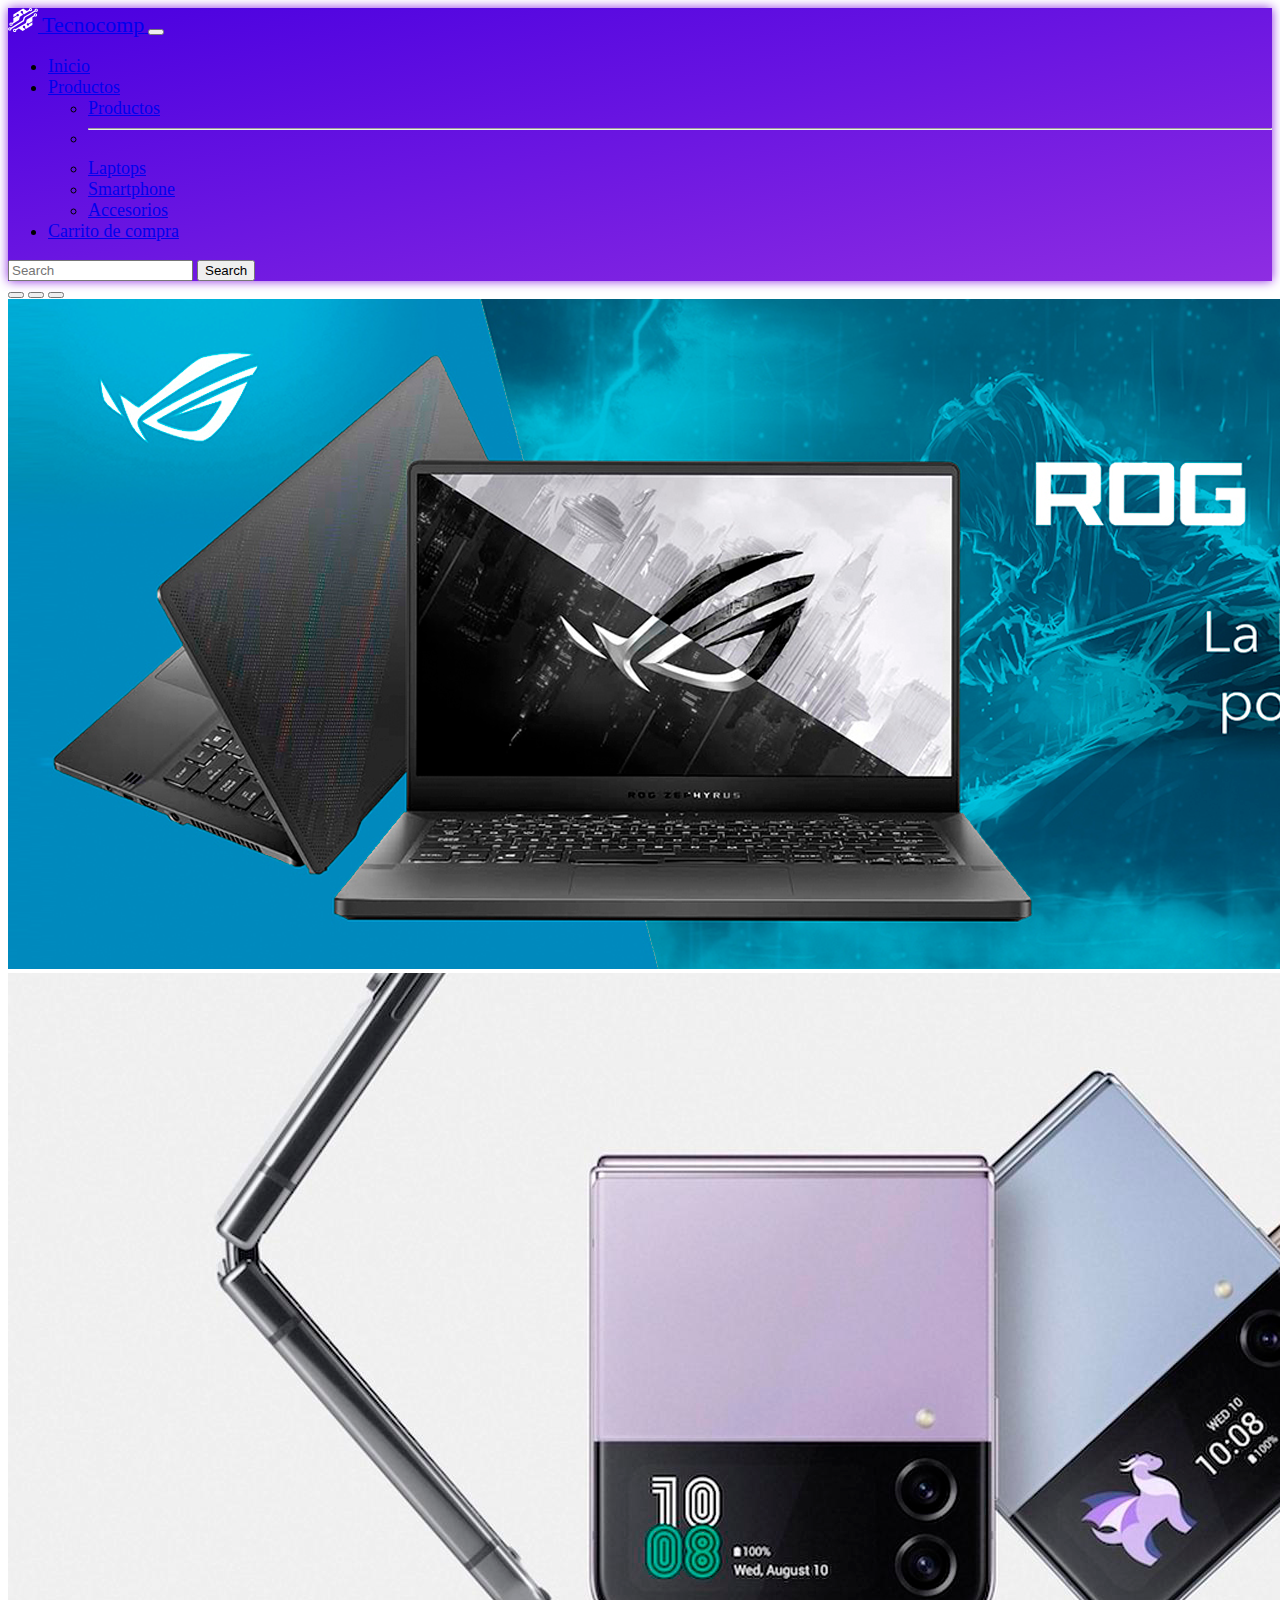
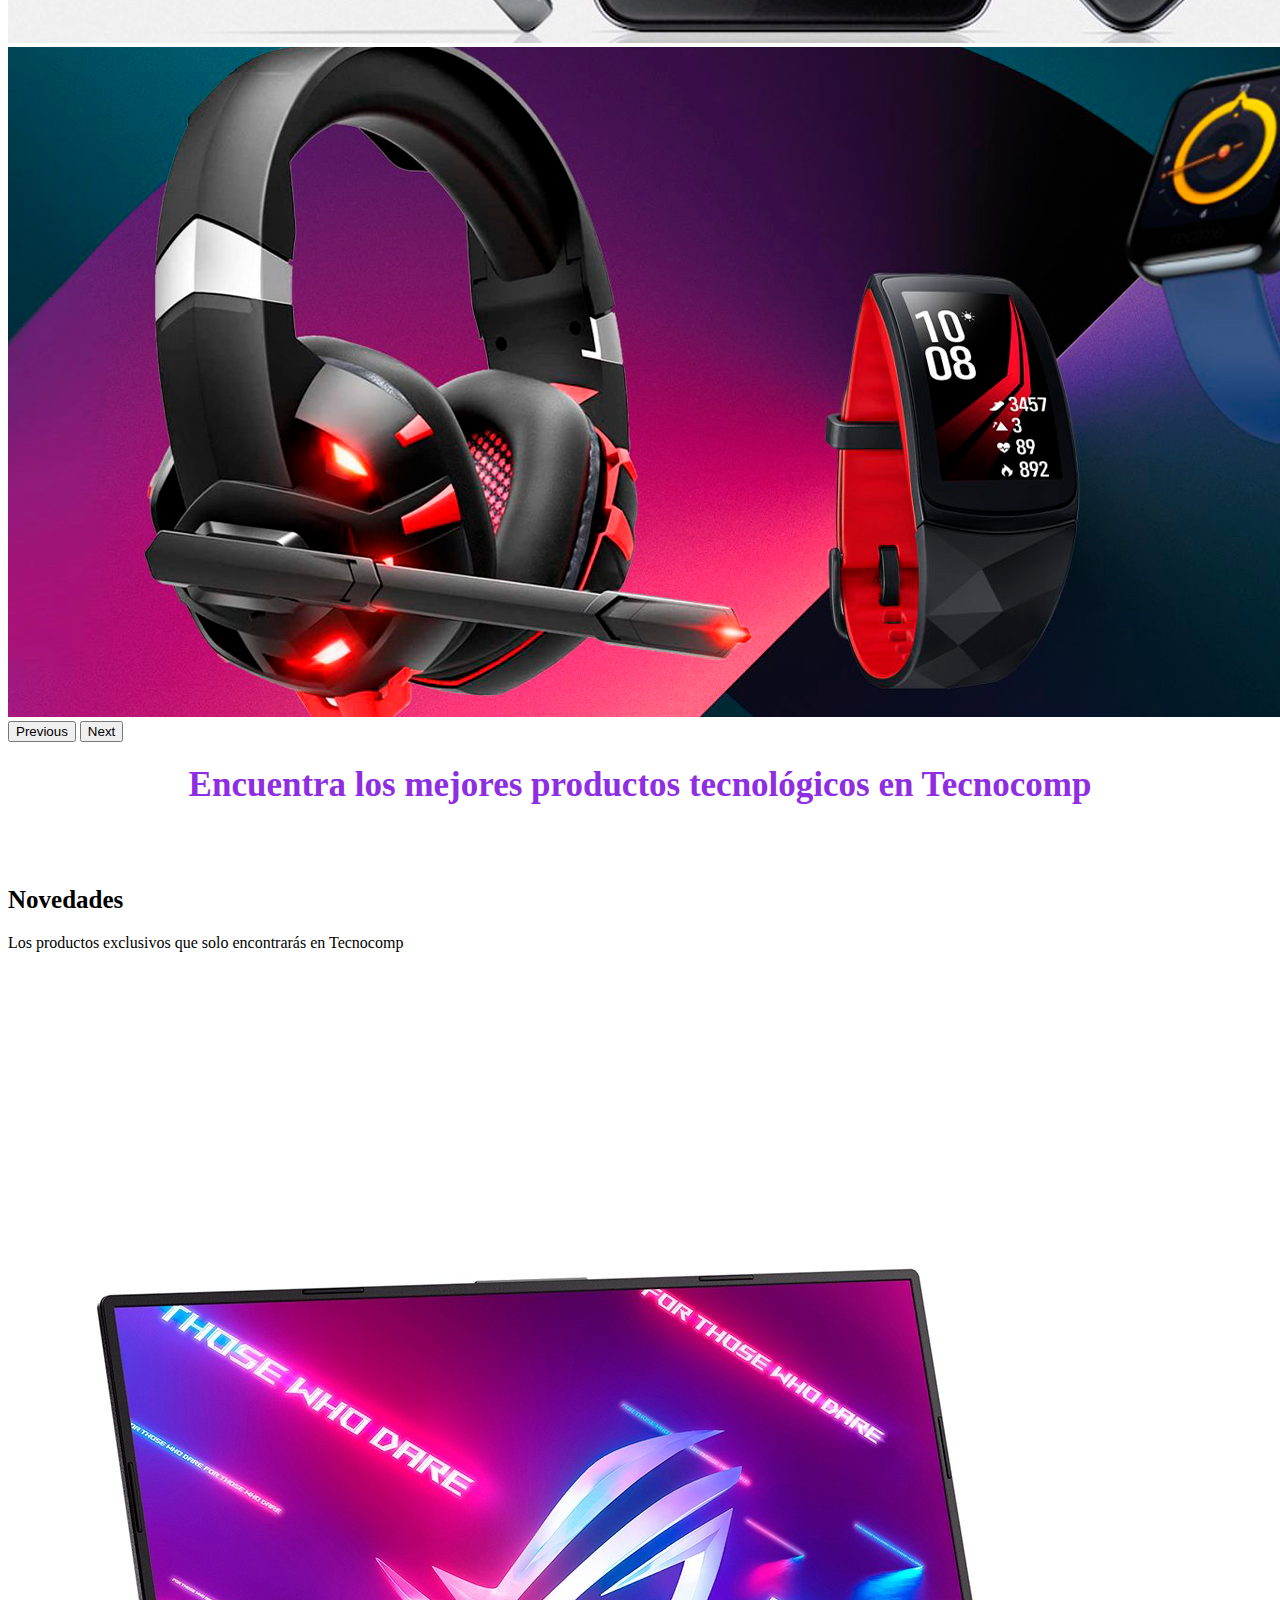
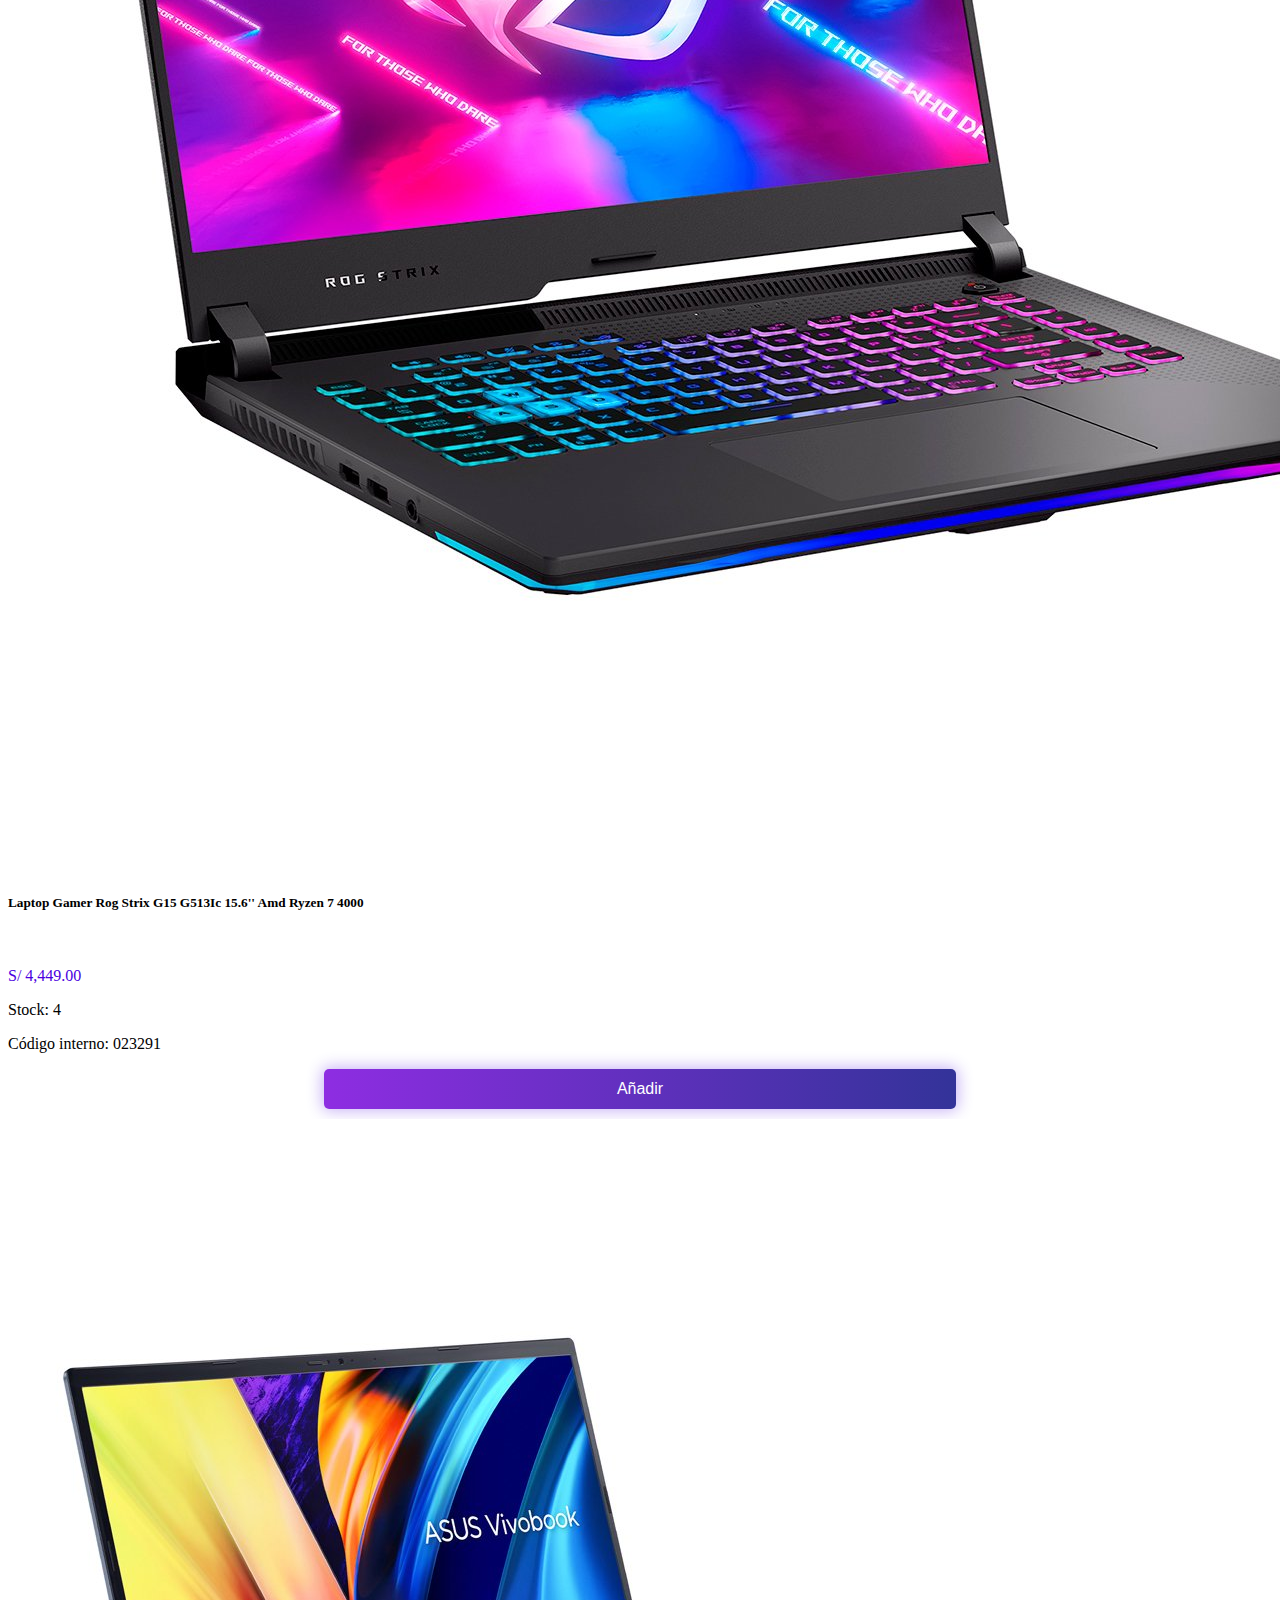
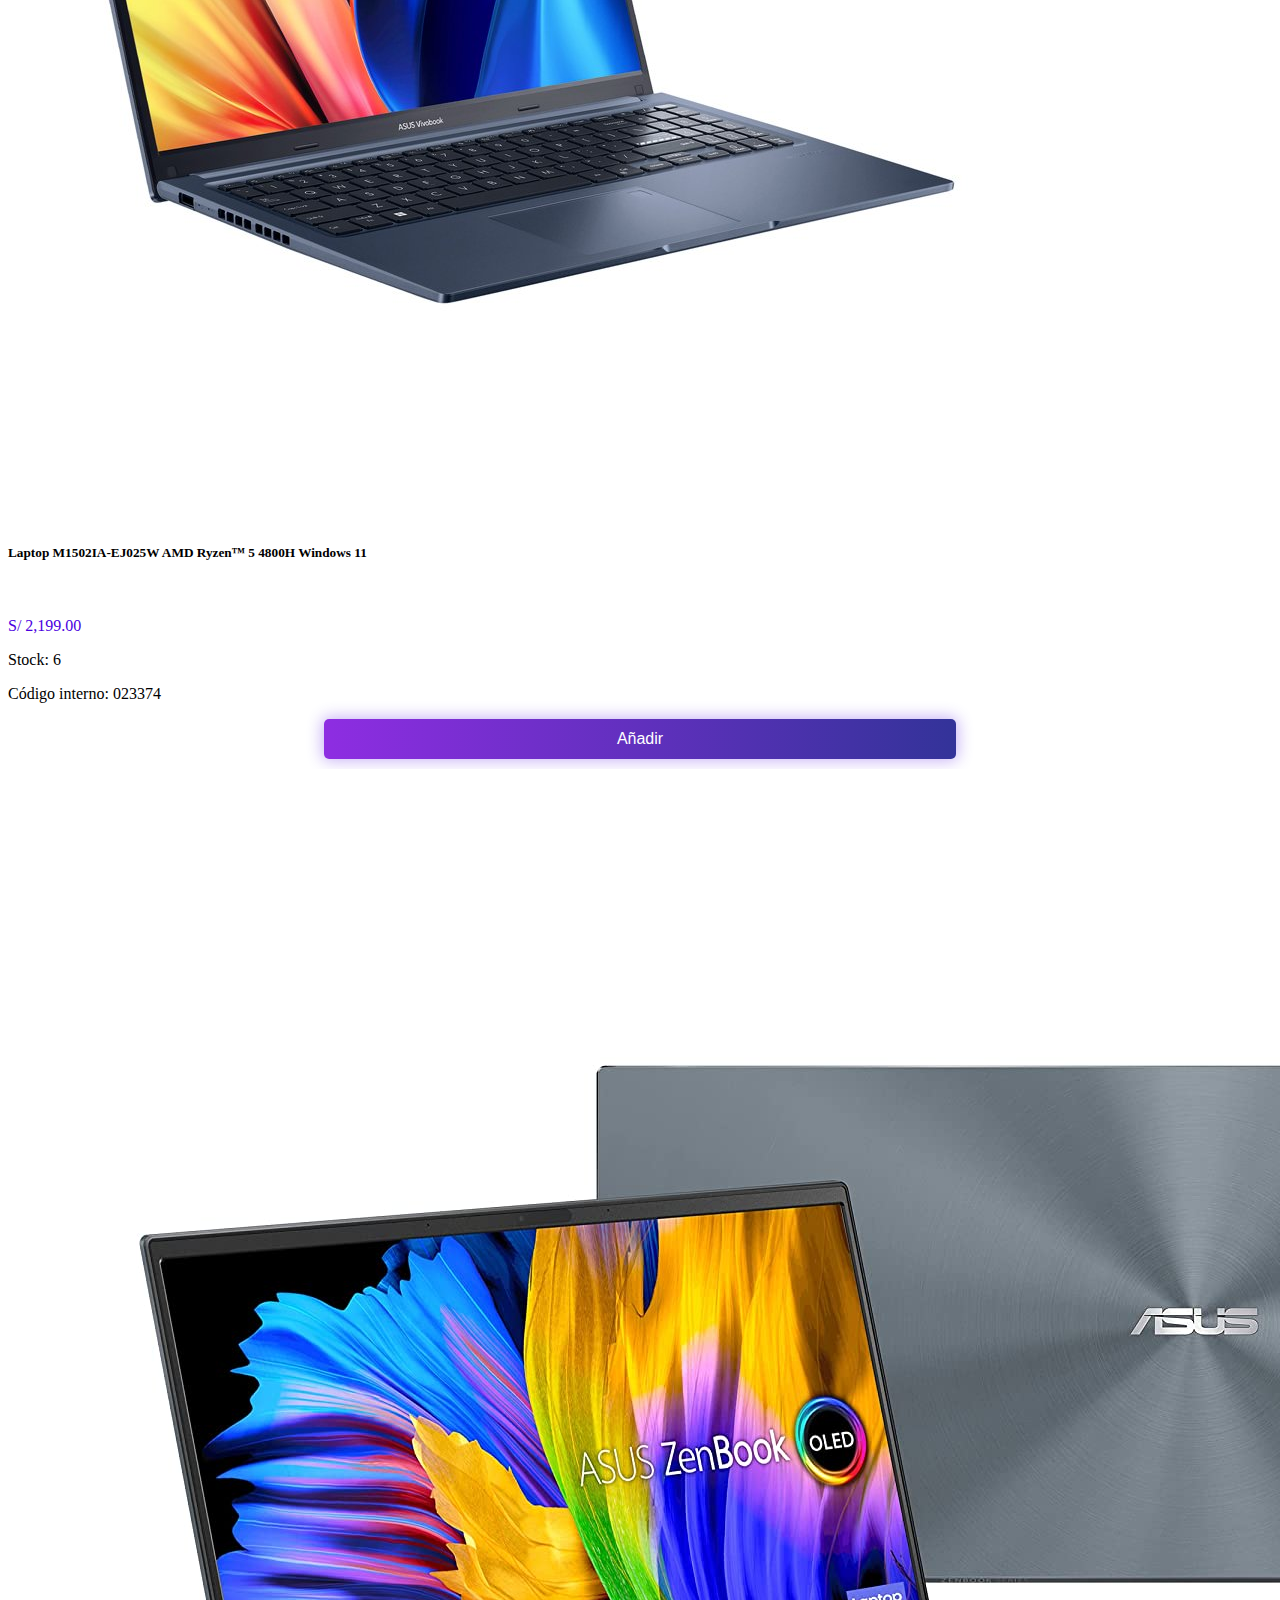
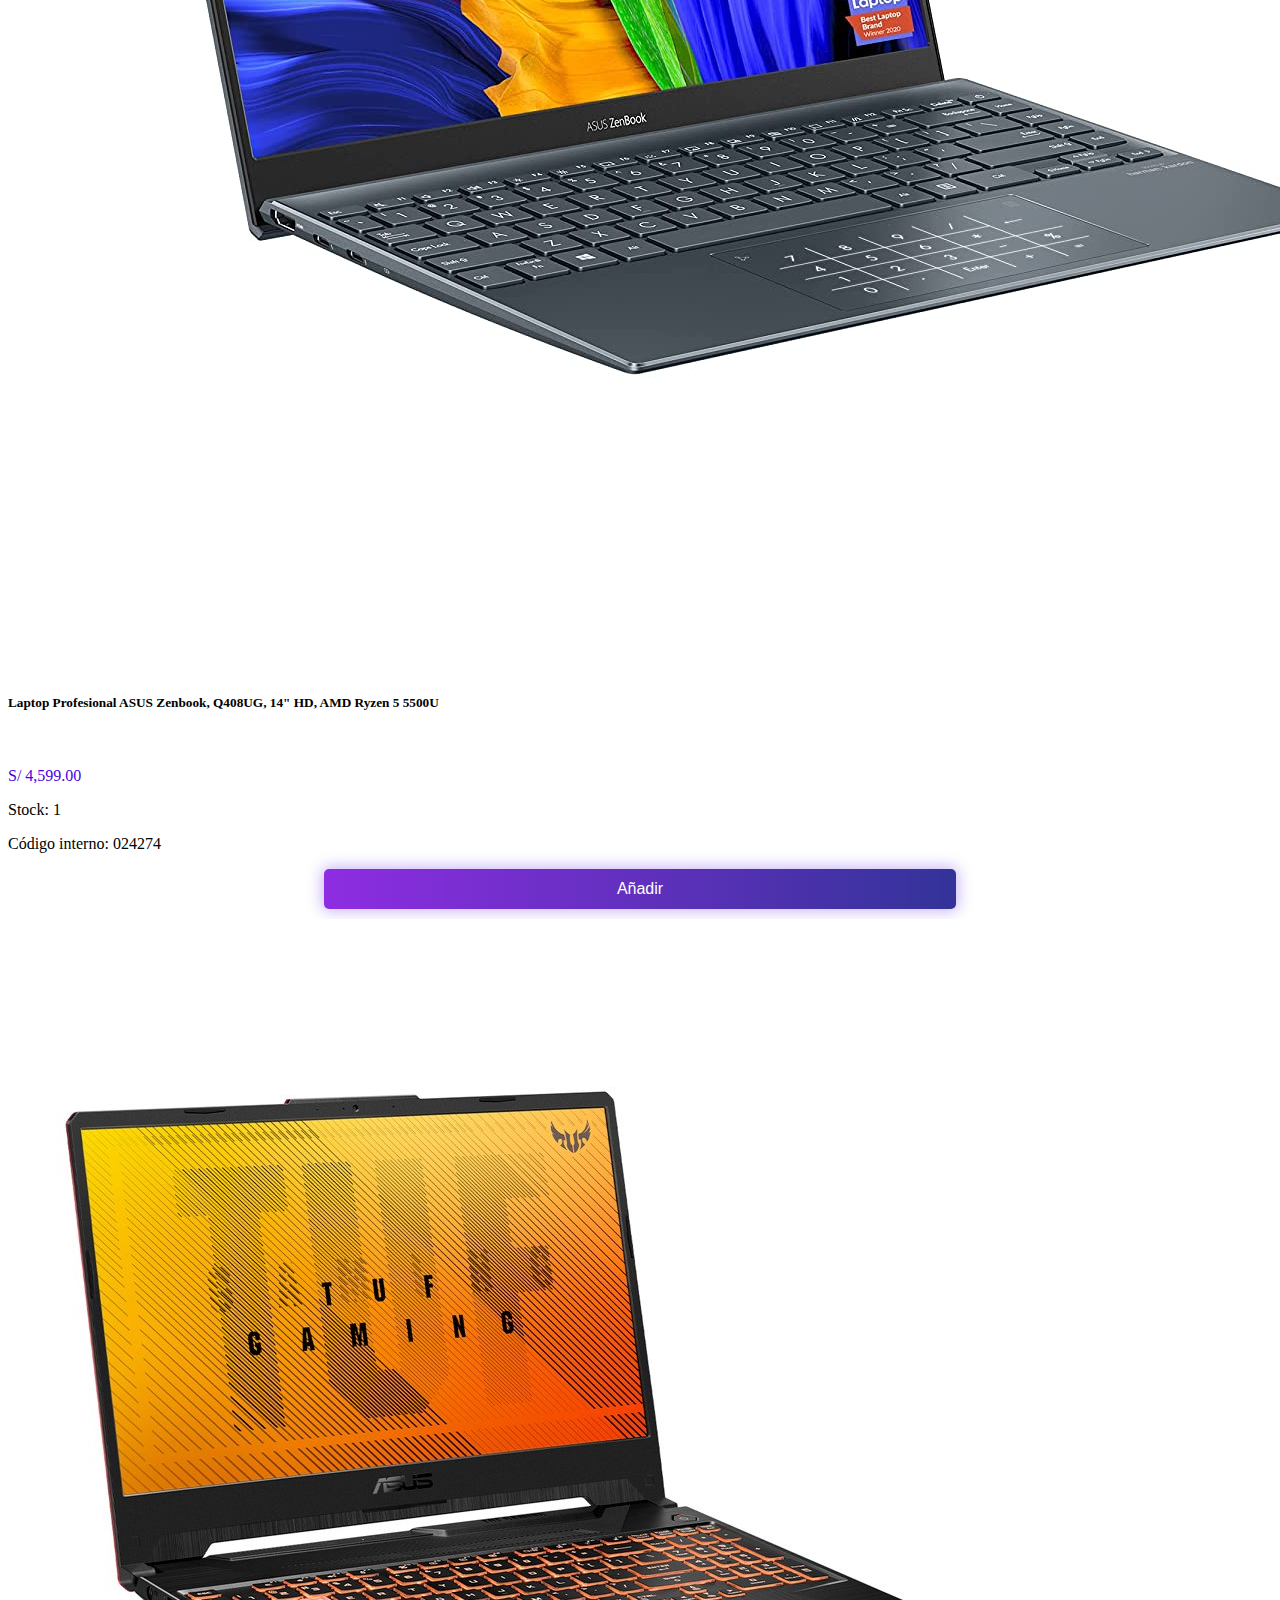
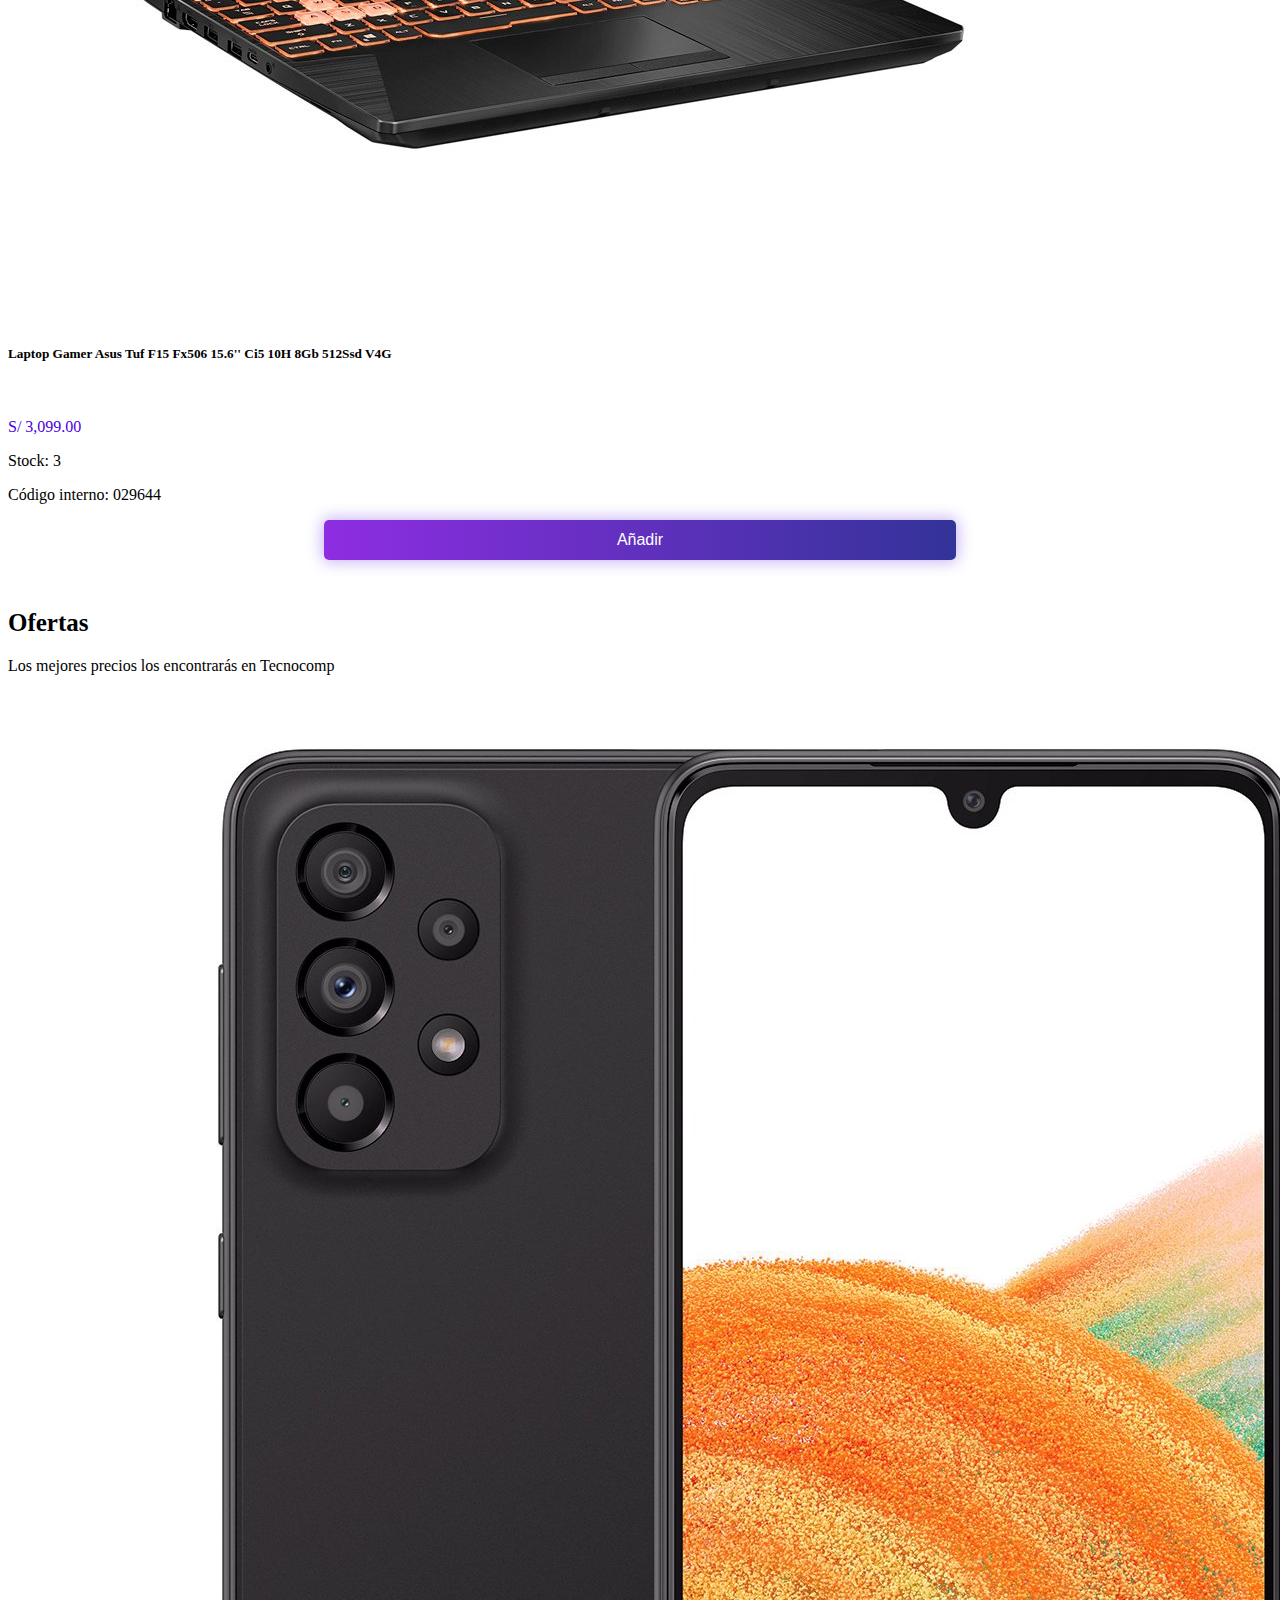
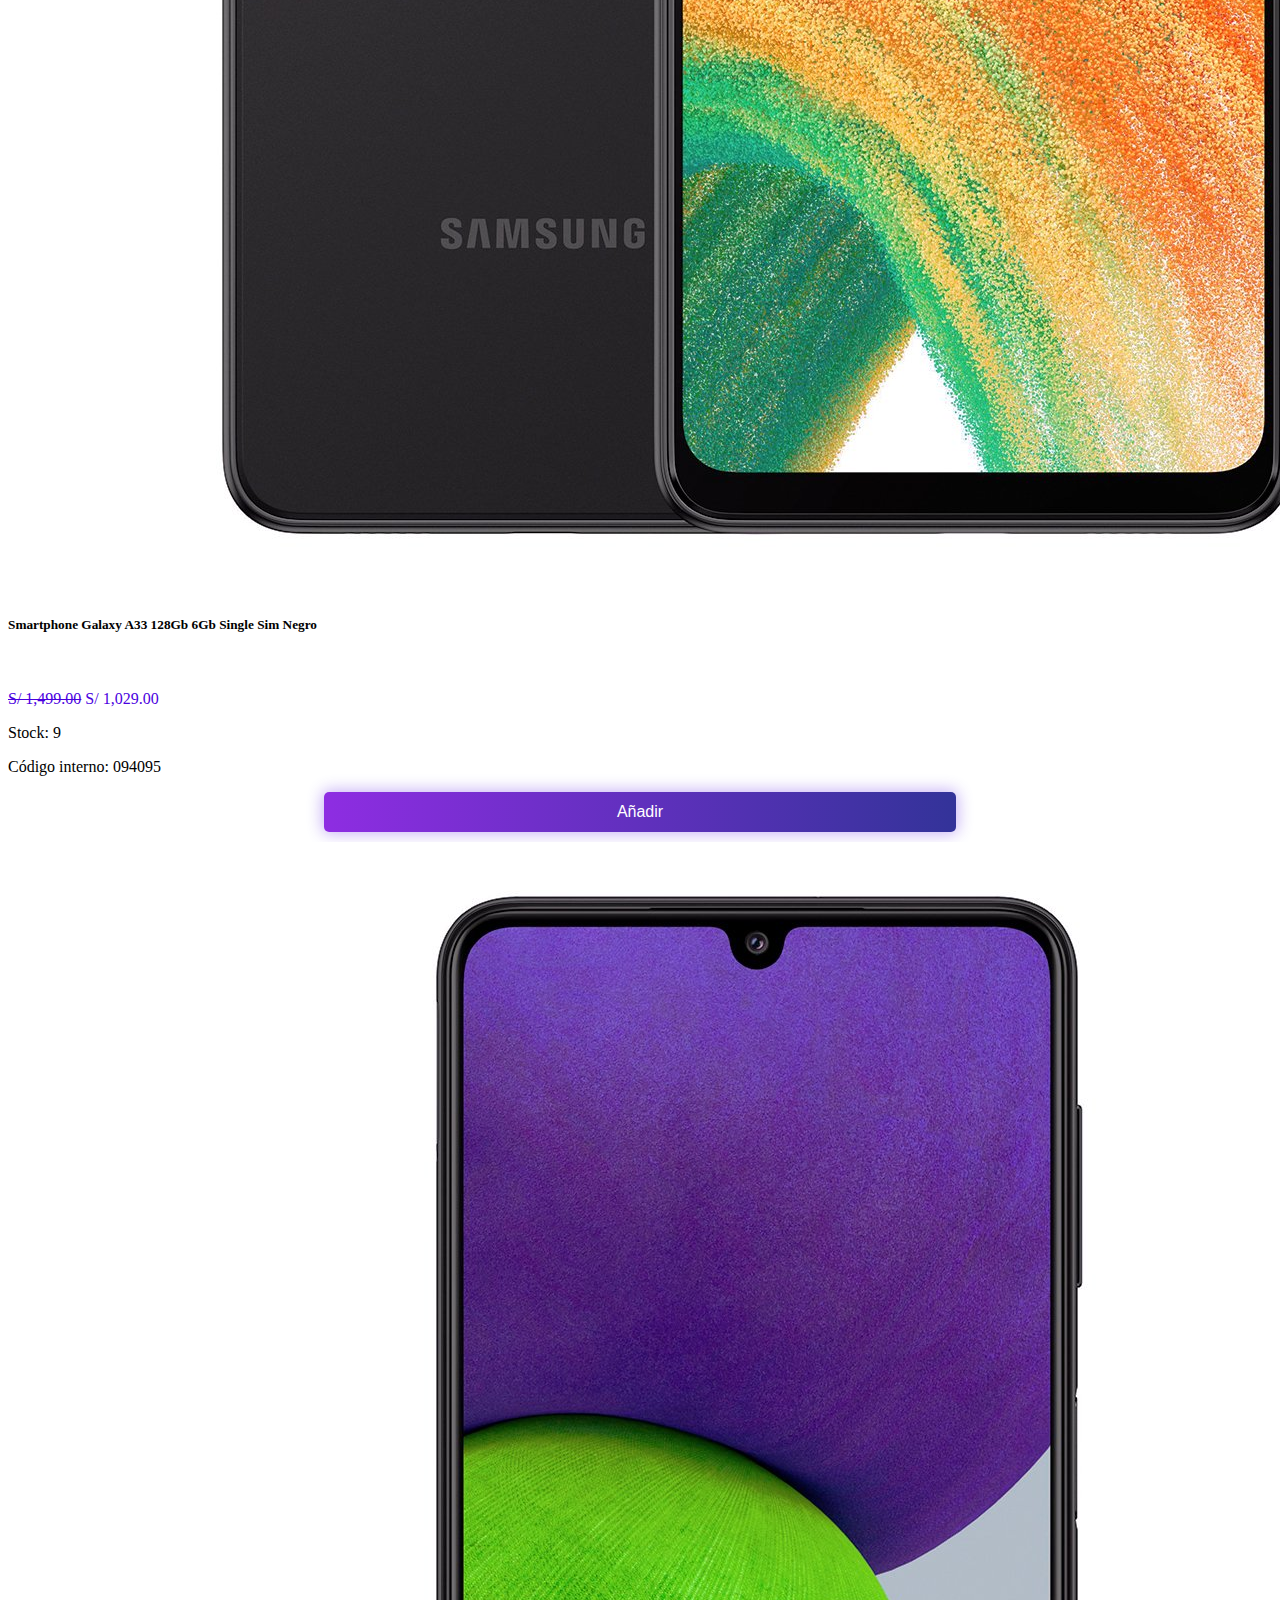
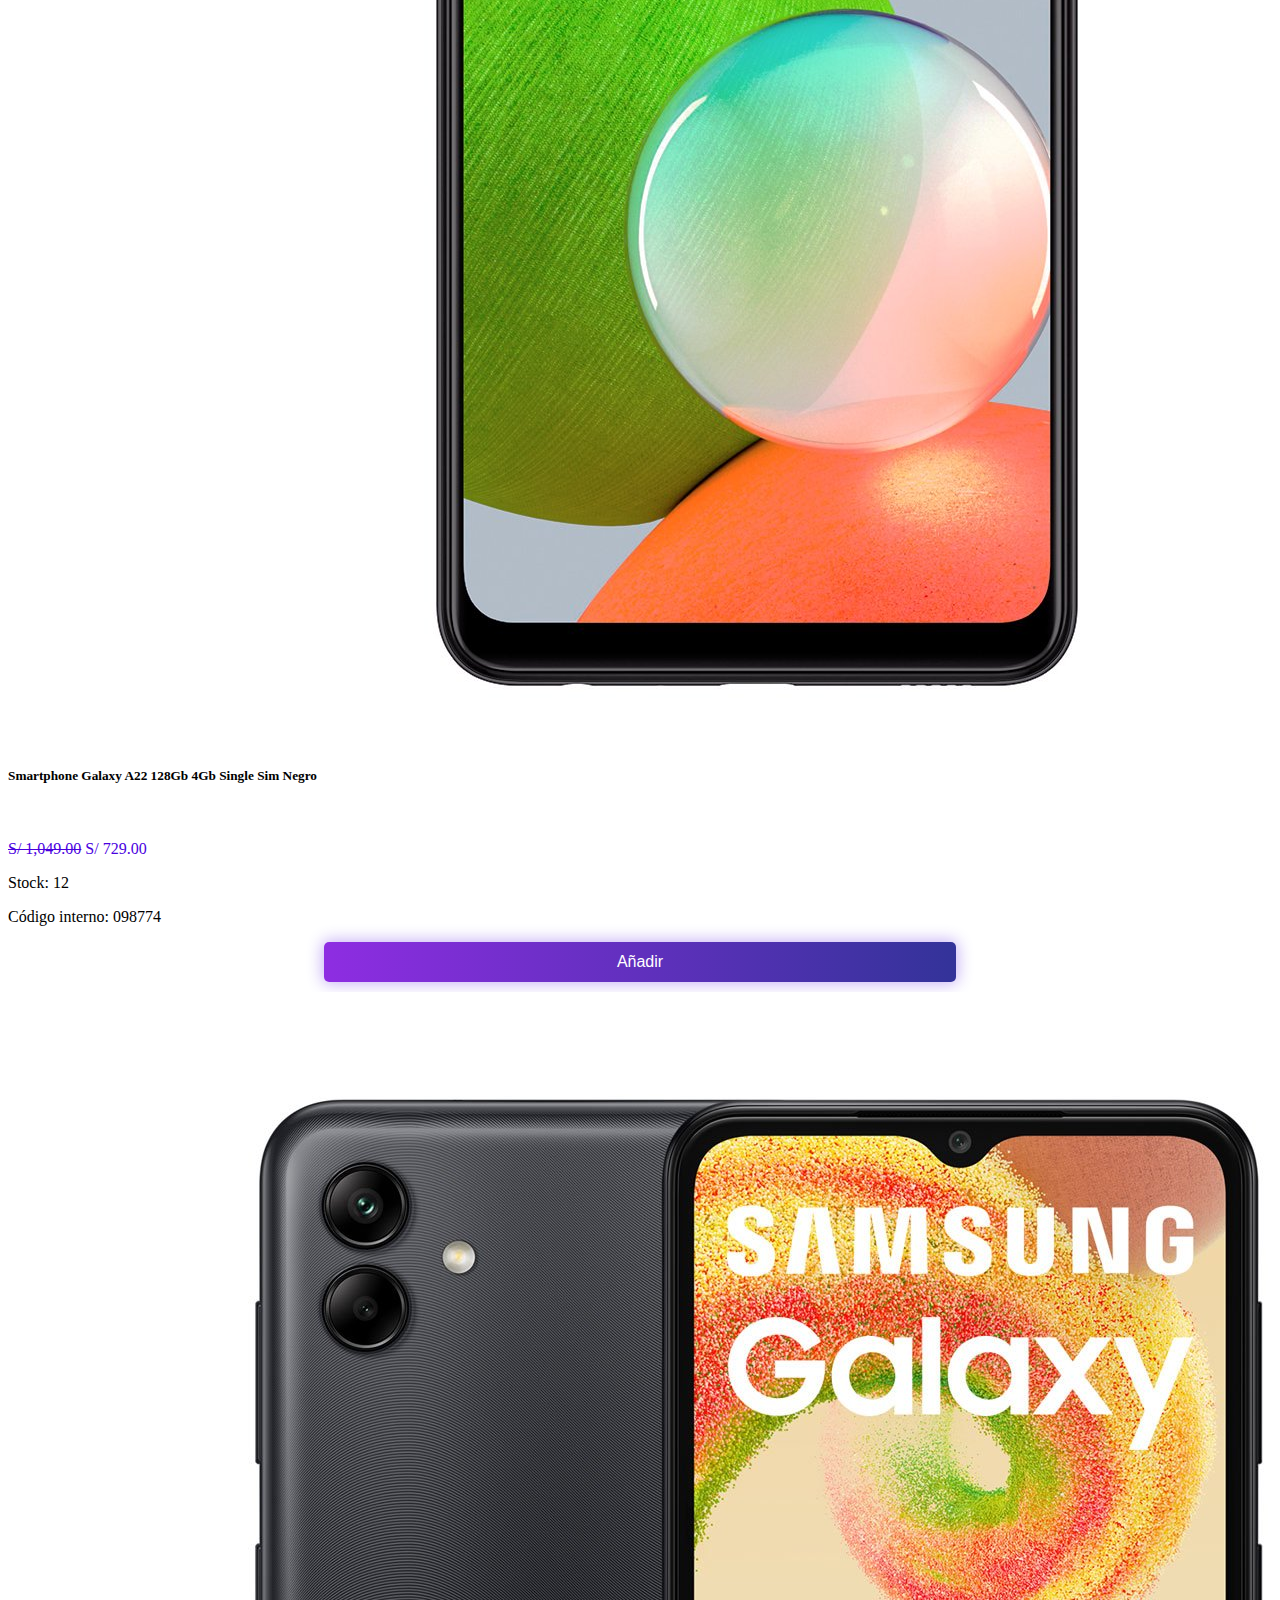
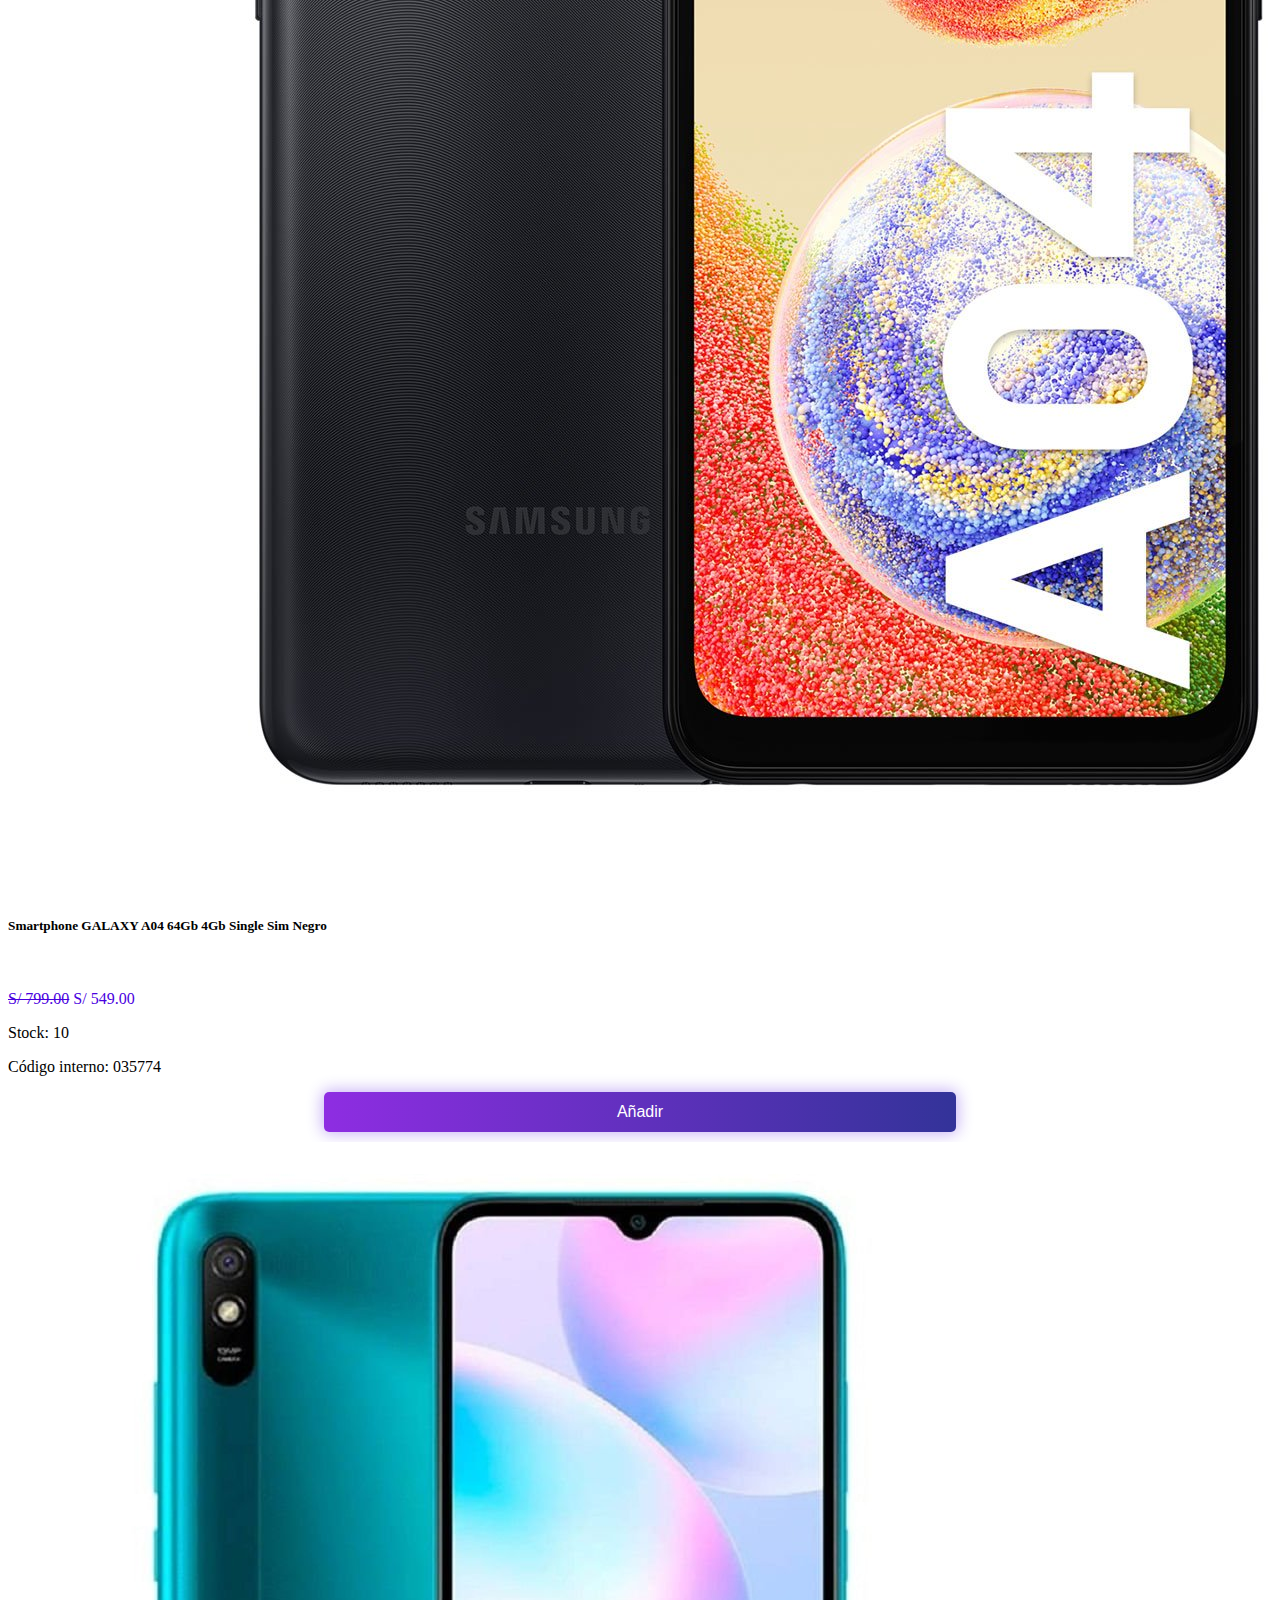
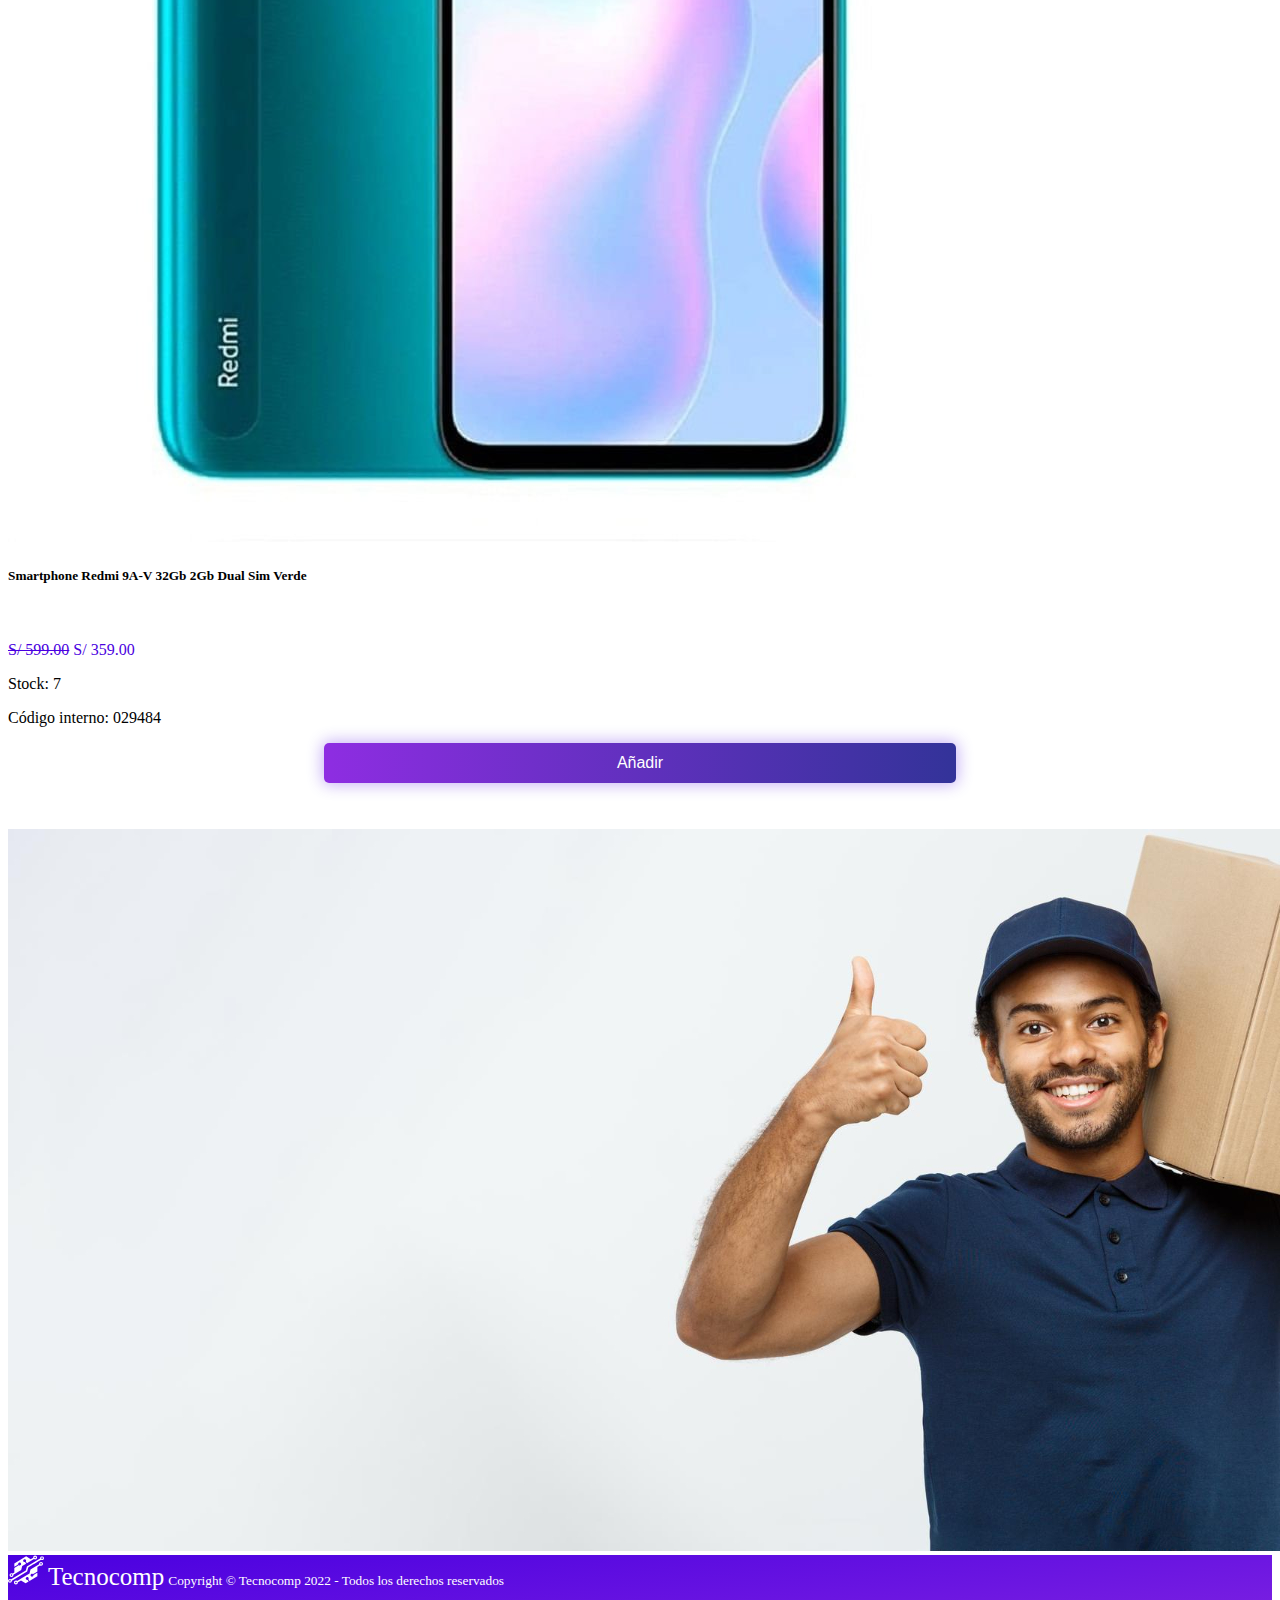
<file: index.html>
<!DOCTYPE html>
    <html lang="es">
    <head>
        <meta charset="UTF-8">
        <meta http-equiv="X-UA-Compatible" content="IE=edge">
        <meta name="viewport" content="width=device-width, initial-scale=1.0">
        <title>Inicio - Tecnocomp</title>
        <link rel="shortcut icon" type="image/png" href="favicon.ico">
        <!-- CSS only -->
        <link href="https://cdn.jsdelivr.net/npm/bootstrap@5.2.2/dist/css/bootstrap.min.css" rel="stylesheet" integrity="sha384-Zenh87qX5JnK2Jl0vWa8Ck2rdkQ2Bzep5IDxbcnCeuOxjzrPF/et3URy9Bv1WTRi" crossorigin="anonymous">
        <link rel="stylesheet" href="css/styles.css" type="text/css">
    </head>
    <body>
      <nav class="navbar navbar-dark navbar-expand-lg bg-color">
        <div class="container p-3">
          <a class="navbar-brand" href="index.html">
            <img src="logo.svg" alt="Logo" width="30" height="24" class="d-inline-block align-text-top">
            <span style="font-size: 22px;">Tecnocomp</span>
          </a>
          <button class="navbar-toggler" type="button" data-bs-toggle="collapse" data-bs-target="#navbarSupportedContent" aria-controls="navbarSupportedContent" aria-expanded="false" aria-label="Toggle navigation">
            <span class="navbar-toggler-icon"></span>
          </button>
          <div class="collapse navbar-collapse" id="navbarSupportedContent">
            <ul class="navbar-nav m-auto mb-2 mb-lg-0" style="font-size: 18px;">
              <li class="nav-item">
                <a class="nav-link active" aria-current="page" href="index.html">Inicio</a>
              </li>
              <li class="nav-item dropdown">
                <a class="nav-link dropdown-toggle" href="productos.html" role="button" data-bs-toggle="dropdown" aria-expanded="false">
                  Productos
                </a>
                <ul class="dropdown-menu">
                  <li><a class="dropdown-item" href="productos.html">Productos</a></li>
                  <li><hr class="dropdown-divider"></li>
                  <li><a class="dropdown-item" href="#laptops">Laptops</a></li>
                  <li><a class="dropdown-item" href="#celulares">Smartphone</a></li>
                  <li><a class="dropdown-item" href="#accesorios">Accesorios</a></li>
                  </ul>
              </li>
              <li class="nav-item">
                <a class="nav-link" href="pagos.html">Carrito de compra</a>
              </li>
            </ul>
            <form class="d-flex" role="search">
              <input class="form-control me-2" type="search" placeholder="Search" aria-label="Search">
              <button class="btn btn-outline-light" type="submit">Search</button>
            </form>
          </div>
        </div>
      </nav>
      <div id="carouselExampleIndicators" class="carousel slide" data-bs-ride="true">
        <div class="carousel-indicators">
          <button type="button" data-bs-target="#carouselExampleIndicators" data-bs-slide-to="0" class="active" aria-current="true" aria-label="Slide 1"></button>
          <button type="button" data-bs-target="#carouselExampleIndicators" data-bs-slide-to="1" aria-label="Slide 2"></button>
          <button type="button" data-bs-target="#carouselExampleIndicators" data-bs-slide-to="2" aria-label="Slide 3"></button>
        </div>
        <div class="carousel-inner">
          <div class="carousel-item active">
            <img src="imagenes/portada1.png" class="d-block w-100" alt="laptops-portada">
          </div>
          <div class="carousel-item">
            <img src="imagenes/portada2.png" class="d-block w-100" alt="celulares-portada">
          </div>
          <div class="carousel-item">
            <img src="imagenes/portada3.png" class="d-block w-100" alt="accesorios-portada">
          </div>
        </div>
        <button class="carousel-control-prev" type="button" data-bs-target="#carouselExampleIndicators" data-bs-slide="prev">
          <span class="carousel-control-prev-icon" aria-hidden="true"></span>
          <span class="visually-hidden">Previous</span>
        </button>
        <button class="carousel-control-next" type="button" data-bs-target="#carouselExampleIndicators" data-bs-slide="next">
          <span class="carousel-control-next-icon" aria-hidden="true"></span>
          <span class="visually-hidden">Next</span>
        </button>
        <br>
      </div>
      <div class="p-4 container">
      <h1 style="text-align: center;">Encuentra los mejores productos tecnológicos en Tecnocomp</h1><br>
      <br>
      <h2>Novedades</h2>
      <p>Los productos exclusivos que solo encontrarás en Tecnocomp</p>
    </div>
    <div class="container">
      <div class="row row-cols-1 row-cols-md-4 g-4">
        <div class="col">
          <div class="card shadow mb-1 rounded">
            <img src="imagenes/laptop1.jpg" class="card-img-top" alt="laptop1">
            <div class="card-body">
              <h5 class="card-title">Laptop Gamer Rog Strix G15 G513Ic 15.6'' Amd Ryzen 7 4000</h5><br>
              <p class="card-text precio">S/ 4,449.00</p>
              <p class="card-text">Stock: 4</p>
              <p class="card-text">Código interno: 023291</p>
              <button  id="articulo1" class="btn-1 button">Añadir</button>
            </div>
          </div>
        </div>
        <div class="col">
          <div class="card shadow mb-1 rounded">
            <img src="imagenes/laptop2.jpg" class="card-img-top" alt="laptop2">
            <div class="card-body">
              <h5 class="card-title">Laptop M1502IA-EJ025W AMD Ryzen™ 5 4800H Windows 11</h5><br>
              <p class="card-text precio">S/ 2,199.00</p>
              <p class="card-text">Stock: 6</p>
              <p class="card-text">Código interno: 023374</p>
              <button  id="articulo2" class="btn-1 button">Añadir</button>
            </div>
          </div>
        </div>
        <div class="col">
          <div class="card shadow mb-1 rounded">
            <img src="imagenes/laptop3.jpg" class="card-img-top" alt="laptop3">
            <div class="card-body">
              <h5 class="card-title">Laptop Profesional ASUS Zenbook, Q408UG, 14" HD, AMD Ryzen 5 5500U</h5><br>
              <p class="card-text precio">S/ 4,599.00</p>
              <p class="card-text">Stock: 1</p>
              <p class="card-text">Código interno: 024274</p>
              <button  id="articulo3" class="btn-1 button">Añadir</button>
            </div>
          </div>
        </div>
        <div class="col">
          <div class="card shadow mb-1 rounded">
            <img src="imagenes/laptop4.jpg" class="card-img-top" alt="laptop4">
            <div class="card-body">
              <h5 class="card-title">Laptop Gamer Asus Tuf F15 Fx506 15.6'' Ci5 10H 8Gb 512Ssd V4G</h5><br>
              <p class="card-text precio">S/ 3,099.00</p>
              <p class="card-text">Stock: 3</p>
              <p class="card-text">Código interno: 029644</p>
              <button  id="articulo4" class="btn-1 button">Añadir</button>
            </div>
          </div>
        </div>
      </div>
    </div>
    <div class="p-4 container">
      <br>
      <h2>Ofertas</h2>
      <p>Los mejores precios los encontrarás en Tecnocomp</p>
    </div>
    <div class="container">
      <div class="row row-cols-1 row-cols-md-4 g-4">
        <div class="col">
          <div class="card shadow mb-1 rounded">
            <img src="imagenes/celular1.jpg" class="card-img-top" alt="celular1">
            <div class="card-body">
              <h5 class="card-title">Smartphone Galaxy A33 128Gb 6Gb Single Sim Negro</h5><br>
              <p class="card-text"><s>S/ 1,499.00</s><span class="precio"> S/ 1,029.00</span></p>
              <p class="card-text">Stock: 9</p>
              <p class="card-text">Código interno: 094095</p>
              <button  id="articulo9" class="btn-1 button">Añadir</button>
            </div>
          </div>
        </div>
        <div class="col">
          <div class="card shadow mb-1 rounded">
            <img src="imagenes/celular2.jpg" class="card-img-top" alt="celular2">
            <div class="card-body">
              <h5 class="card-title">Smartphone Galaxy A22 128Gb 4Gb Single Sim Negro</h5><br>
              <p class="card-text"><s>S/ 1,049.00</s><span class="precio"> S/ 729.00</span></p>
              <p class="card-text">Stock: 12</p>
              <p class="card-text">Código interno: 098774</p>
              <button  id="articulo10" class="btn-1 button">Añadir</button>
            </div>
          </div>
        </div>
        <div class="col">
          <div class="card shadow mb-1 rounded">
            <img src="imagenes/celular3.jpg" class="card-img-top" alt="celular3">
            <div class="card-body">
              <h5 class="card-title">Smartphone GALAXY A04 64Gb 4Gb Single Sim Negro</h5><br>
              <p class="card-text"><s>S/ 799.00</s><span class="precio"> S/ 549.00</span></p>
              <p class="card-text">Stock: 10</p>
              <p class="card-text">Código interno: 035774</p>
              <button  id="articulo11" class="btn-1 button">Añadir</button>
            </div>
          </div>
        </div>
        <div class="col">
          <div class="card shadow mb-1 rounded">
            <img src="imagenes/celular4.jpg" class="card-img-top" alt="celular4">
            <div class="card-body">
              <h5 class="card-title">Smartphone Redmi 9A-V 32Gb 2Gb Dual Sim Verde </h5><br>
              <p class="card-text"><s>S/ 599.00</s><span class="precio"> S/ 359.00</span></p>
              <p class="card-text">Stock: 7</p>
              <p class="card-text">Código interno: 029484</p>
              <button  id="articulo12" class="btn-1 button">Añadir</button>
            </div>
          </div>
        </div>
      </div>
    </div>
    <br>
    <br> 
    <div>
      <img src="imagenes/entrega.jpg" class="d-block w-100" alt="entrea">
    </div>
    <footer class="bg-color" style="color: #fff;">
      <div class="container py-5">
        <div class="row">
          <div class="col-12 col-md "> <img src="logo.svg" alt="Logo" width="36" height="30" class="d-inline-block justify-content-center align-content-center">
            <span style="font-size: 25px;">Tecnocomp</span> <small class="d-block my-3">Copyright © Tecnocomp 2022 - Todos los derechos reservados</small> </div>
          <div class="col-6 col-md">
            <a class="nav-link" href="index.html"><h5>Inicio</h5></a>
            
          </div>
          <div class="col-6 col-md">
            <a class="nav-link" href="productos.html"><h5>Productos</h5></a>
            
          </div>
          <div class="col-6 col-md">
            <a class="nav-link" href="pagos.html"><h5>Carrito de compra</h5></a>
           
            
          </div>
        </div>
      </div>
    </footer>
    <script src="https://code.jquery.com/jquery-3.6.1.js" integrity="sha256-3zlB5s2uwoUzrXK3BT7AX3FyvojsraNFxCc2vC/7pNI=" crossorigin="anonymous"></script>
    <script src="https://cdn.jsdelivr.net/npm/bootstrap@5.2.2/dist/js/bootstrap.bundle.min.js" integrity="sha384-OERcA2EqjJCMA+/3y+gxIOqMEjwtxJY7qPCqsdltbNJuaOe923+mo//f6V8Qbsw3" crossorigin="anonymous"></script>
    <script src="js/scripts.js"></script>  
  </body>
</html>
</file>
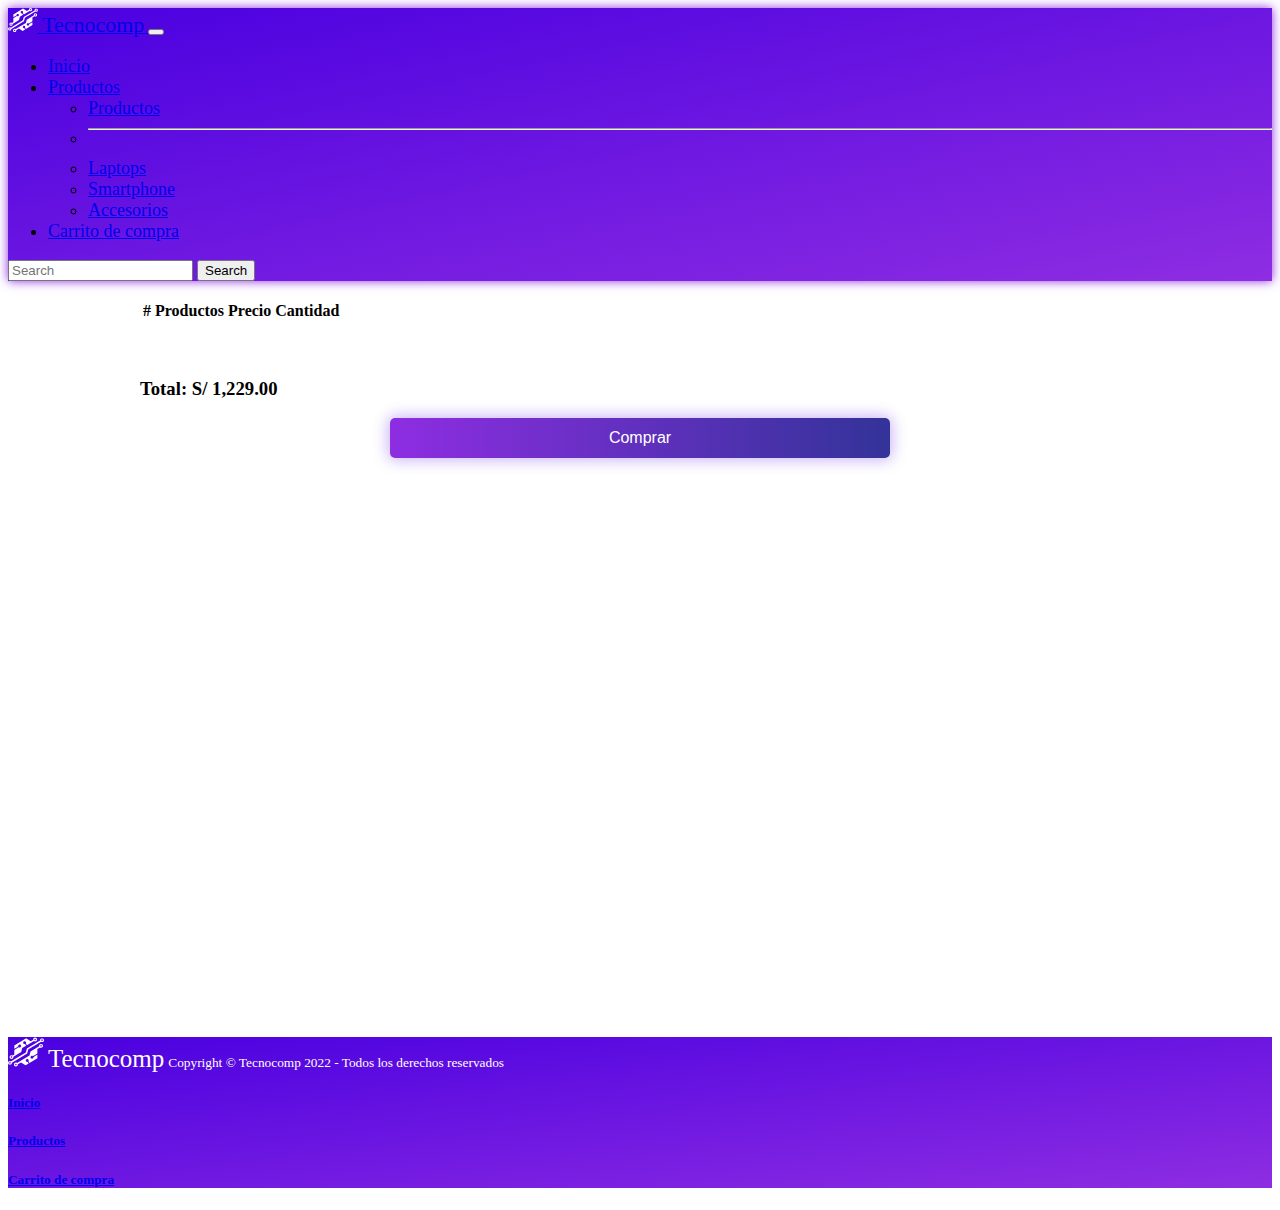
<file: pagos.html>
<!DOCTYPE html>
    <html lang="es">
    <head>
        <meta charset="UTF-8">
        <meta http-equiv="X-UA-Compatible" content="IE=edge">
        <meta name="viewport" content="width=device-width, initial-scale=1.0">
        <title>Inicio - Tecnocomp</title>
        <link rel="shortcut icon" type="image/png" href="favicon.ico">
        <!-- CSS only -->
        <link href="https://cdn.jsdelivr.net/npm/bootstrap@5.2.2/dist/css/bootstrap.min.css" rel="stylesheet" integrity="sha384-Zenh87qX5JnK2Jl0vWa8Ck2rdkQ2Bzep5IDxbcnCeuOxjzrPF/et3URy9Bv1WTRi" crossorigin="anonymous">
        <link rel="stylesheet" href="css/styles.css" type="text/css">
    </head>
    <body>
      <nav class="navbar navbar-dark navbar-expand-lg bg-color">
        <div class="container p-3">
          <a class="navbar-brand" href="index.html">
            <img src="logo.svg" alt="Logo" width="30" height="24" class="d-inline-block align-text-top">
            <span style="font-size: 22px;">Tecnocomp</span>
          </a>
          <button class="navbar-toggler" type="button" data-bs-toggle="collapse" data-bs-target="#navbarSupportedContent" aria-controls="navbarSupportedContent" aria-expanded="false" aria-label="Toggle navigation">
            <span class="navbar-toggler-icon"></span>
          </button>
          <div class="collapse navbar-collapse" id="navbarSupportedContent">
            <ul class="navbar-nav m-auto mb-2 mb-lg-0" style="font-size: 18px;">
              <li class="nav-item">
                <a class="nav-link active" aria-current="page" href="index.html">Inicio</a>
              </li>
              <li class="nav-item dropdown">
                <a class="nav-link dropdown-toggle" href="productos.html" role="button" data-bs-toggle="dropdown" aria-expanded="false">
                  Productos
                </a>
                <ul class="dropdown-menu">
                  <li><a class="dropdown-item" href="productos.html">Productos</a></li>
                  <li><hr class="dropdown-divider"></li>
                  <li><a class="dropdown-item" href="#laptops">Laptops</a></li>
                  <li><a class="dropdown-item" href="#celulares">Smartphone</a></li>
                  <li><a class="dropdown-item" href="#accesorios">Accesorios</a></li>
                  </ul>
              </li>
              <li class="nav-item">
                <a class="nav-link" href="pagos.html">Carrito de compra</a>
              </li>
            </ul>
            <form class="d-flex" role="search">
              <input class="form-control me-2" type="search" placeholder="Search" aria-label="Search">
              <button class="btn btn-outline-light" type="submit">Search</button>
            </form>
          </div>
        </div>
      </nav>
      <br>
      <div class="carrito">
      <table class="table table-hover">
        <thead>
          <tr class="text-dark">
            <th scope="col">#</th>
            <th scope="col">Productos</th>
            <th scope="col">Precio</th>
            <th scope="col">Cantidad</th>
          </tr>
        </thead>
        <tbody class="tbody">
          
        </tbody>
      </table>
      <br><br>
      <div class="row mx-4">
        <div class="col">
          <h3 class="ItemCartTotal">Total: S/ 1,229.00</h3>
        </div>
        <div class="col d-flex justify content-end">
          <button class="btn btn-1">Comprar</button>
        </div>
      </div>
    </div>
      <br>
    <footer class="bg-color" style="color: #fff;">
      <div class="container py-5">
        <div class="row">
          <div class="col-12 col-md "> <img src="logo.svg" alt="Logo" width="36" height="30" class="d-inline-block justify-content-center align-content-center">
            <span style="font-size: 25px;">Tecnocomp</span> <small class="d-block my-3">Copyright © Tecnocomp 2022 - Todos los derechos reservados</small> </div>
          <div class="col-6 col-md">
            <a class="nav-link" href="index.html"><h5>Inicio</h5></a>
            
          </div>
          <div class="col-6 col-md">
            <a class="nav-link" href="productos.html"><h5>Productos</h5></a>
            
          </div>
          <div class="col-6 col-md">
            <a class="nav-link" href="pagos.html"><h5>Carrito de compra</h5></a>
            
          </div>
        </div>
      </div>
    </footer>
    <script src="https://cdn.jsdelivr.net/npm/bootstrap@5.2.2/dist/js/bootstrap.bundle.min.js" integrity="sha384-OERcA2EqjJCMA+/3y+gxIOqMEjwtxJY7qPCqsdltbNJuaOe923+mo//f6V8Qbsw3" crossorigin="anonymous"></script>
   <script src="js/scripts.js"></script> 
  </body>
</html>
</file>
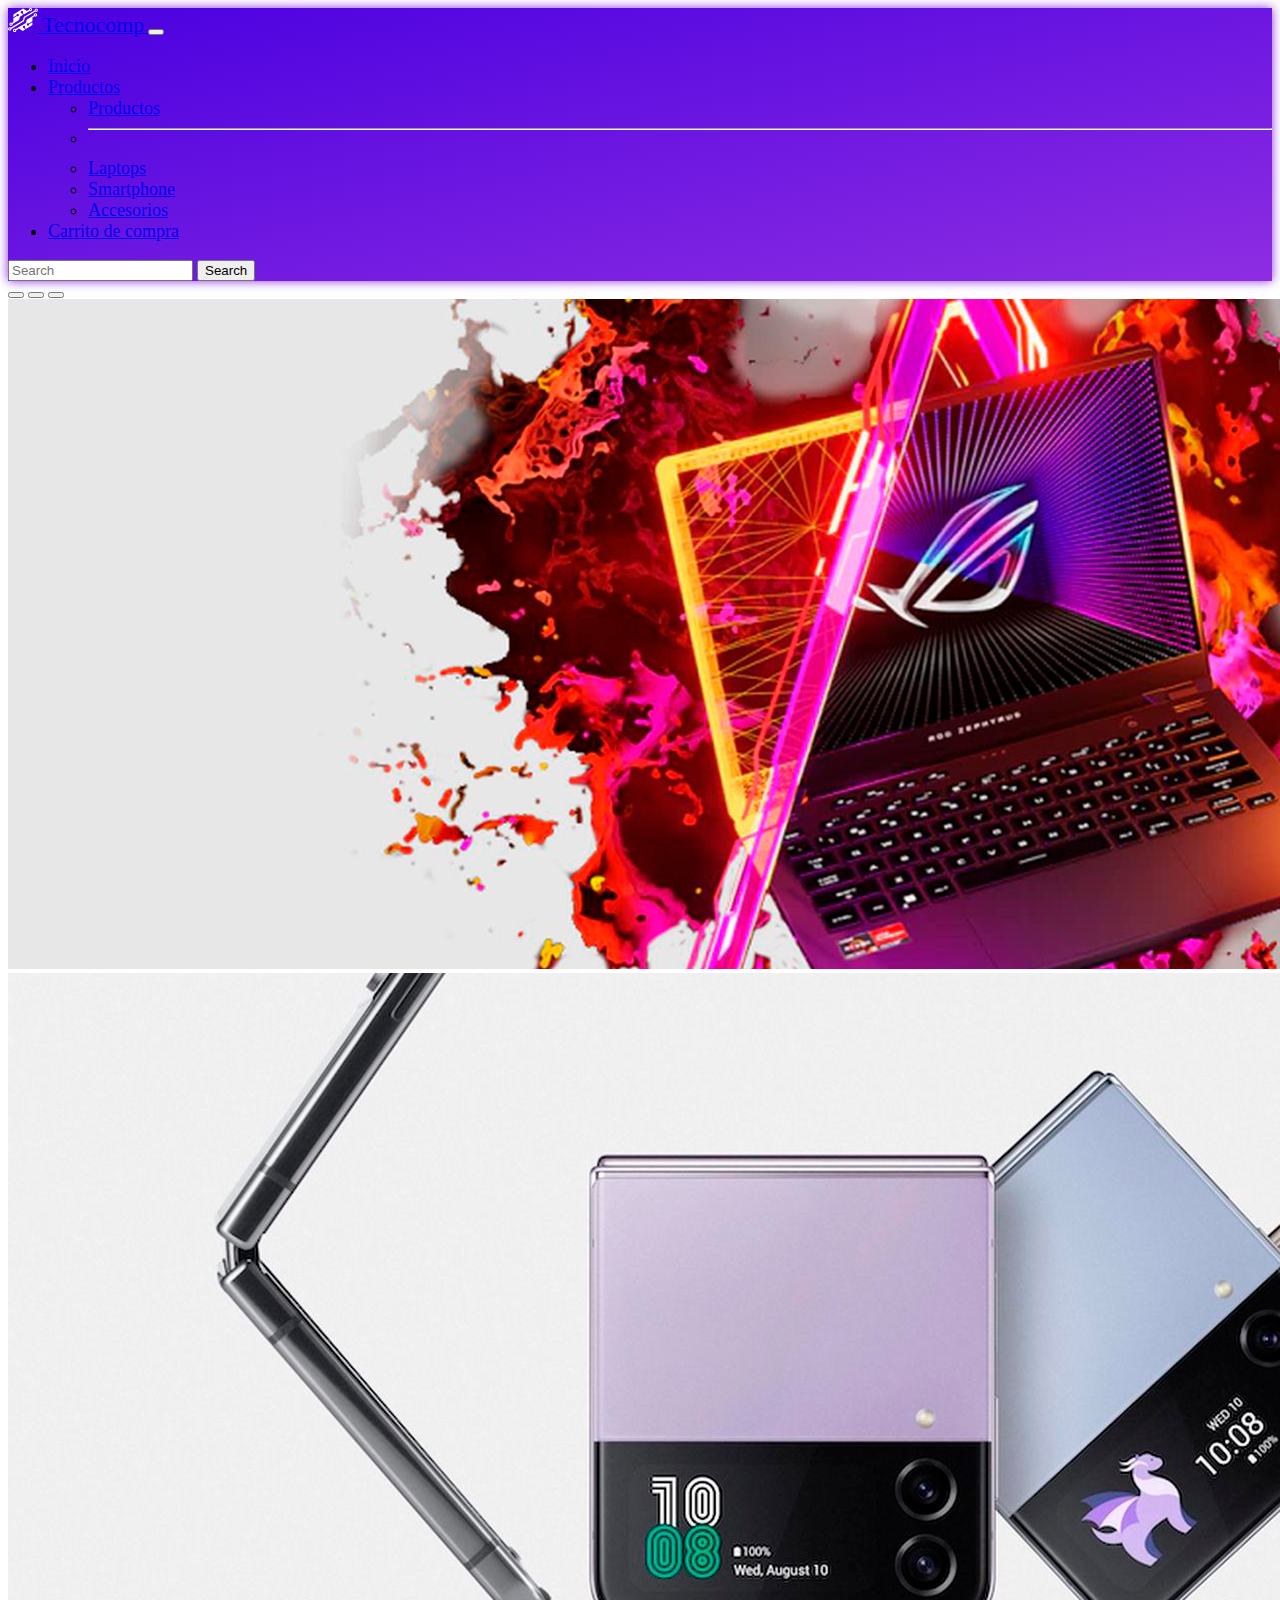
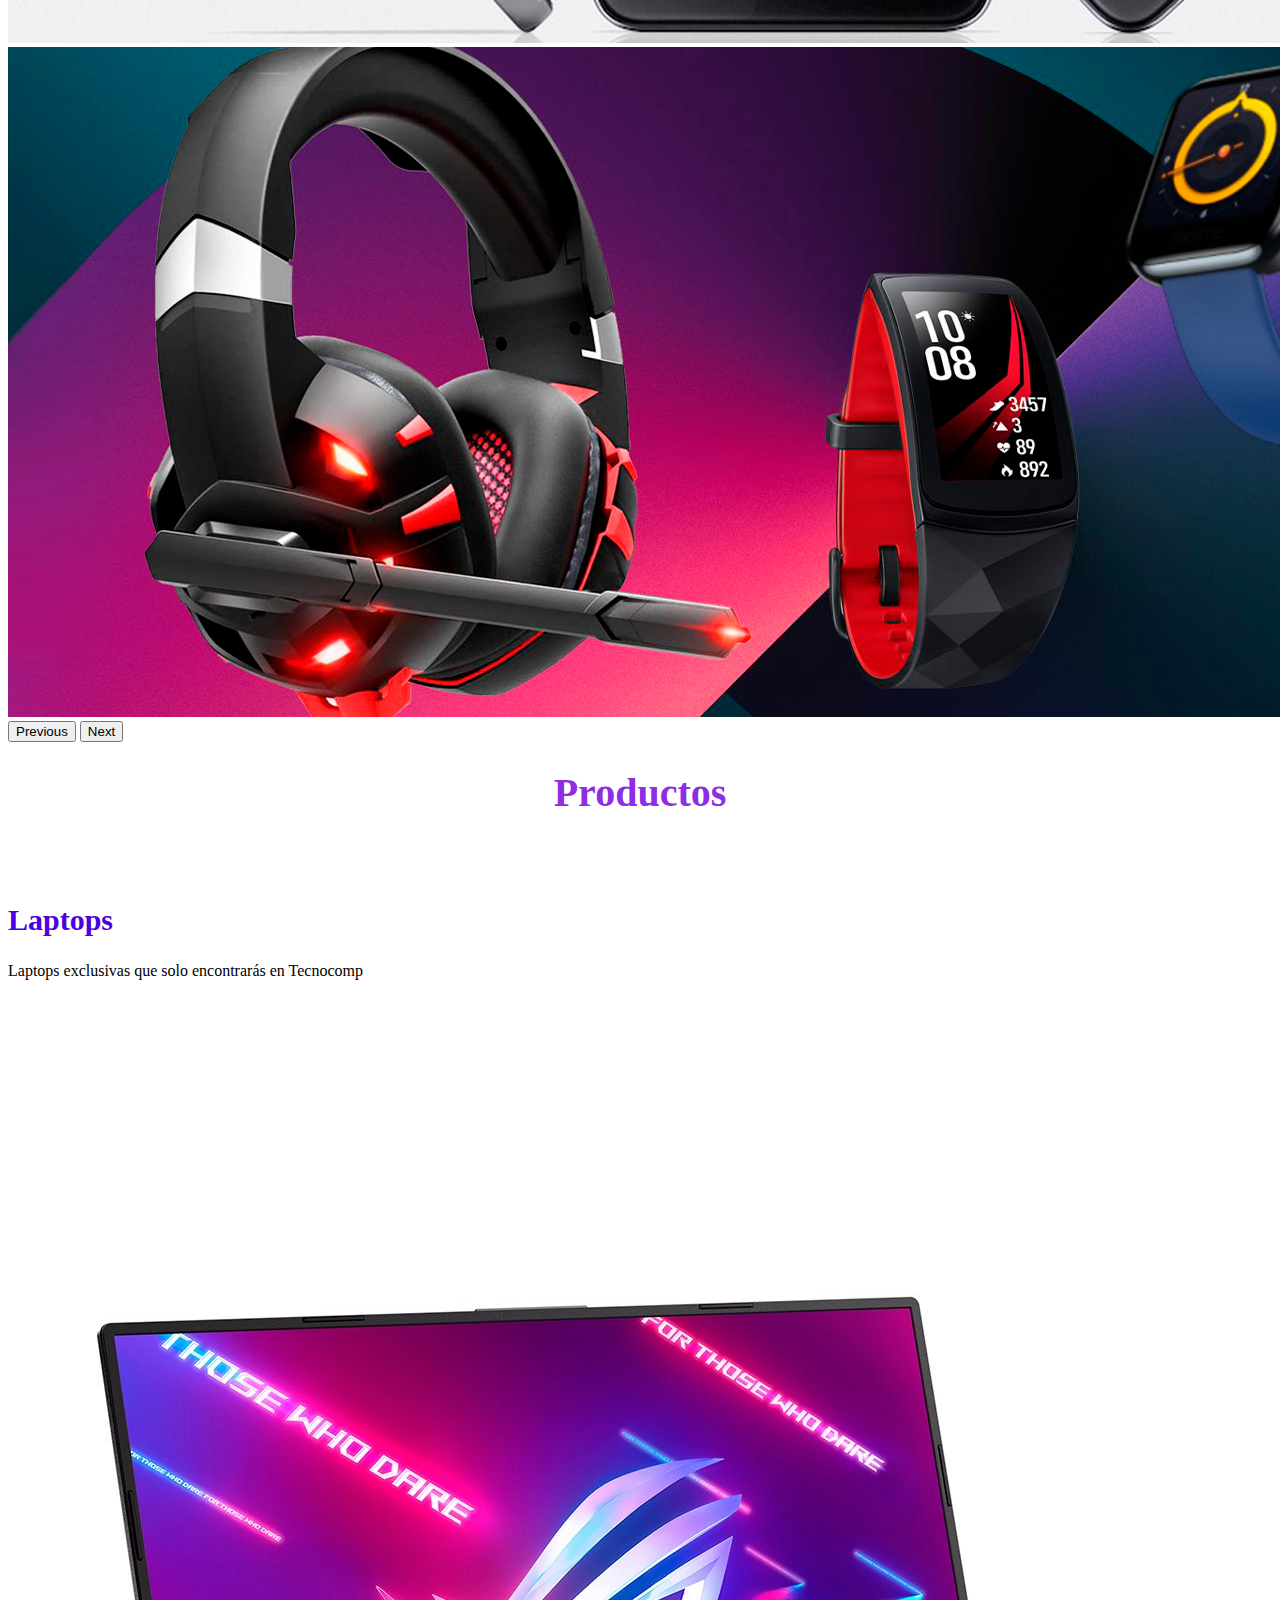
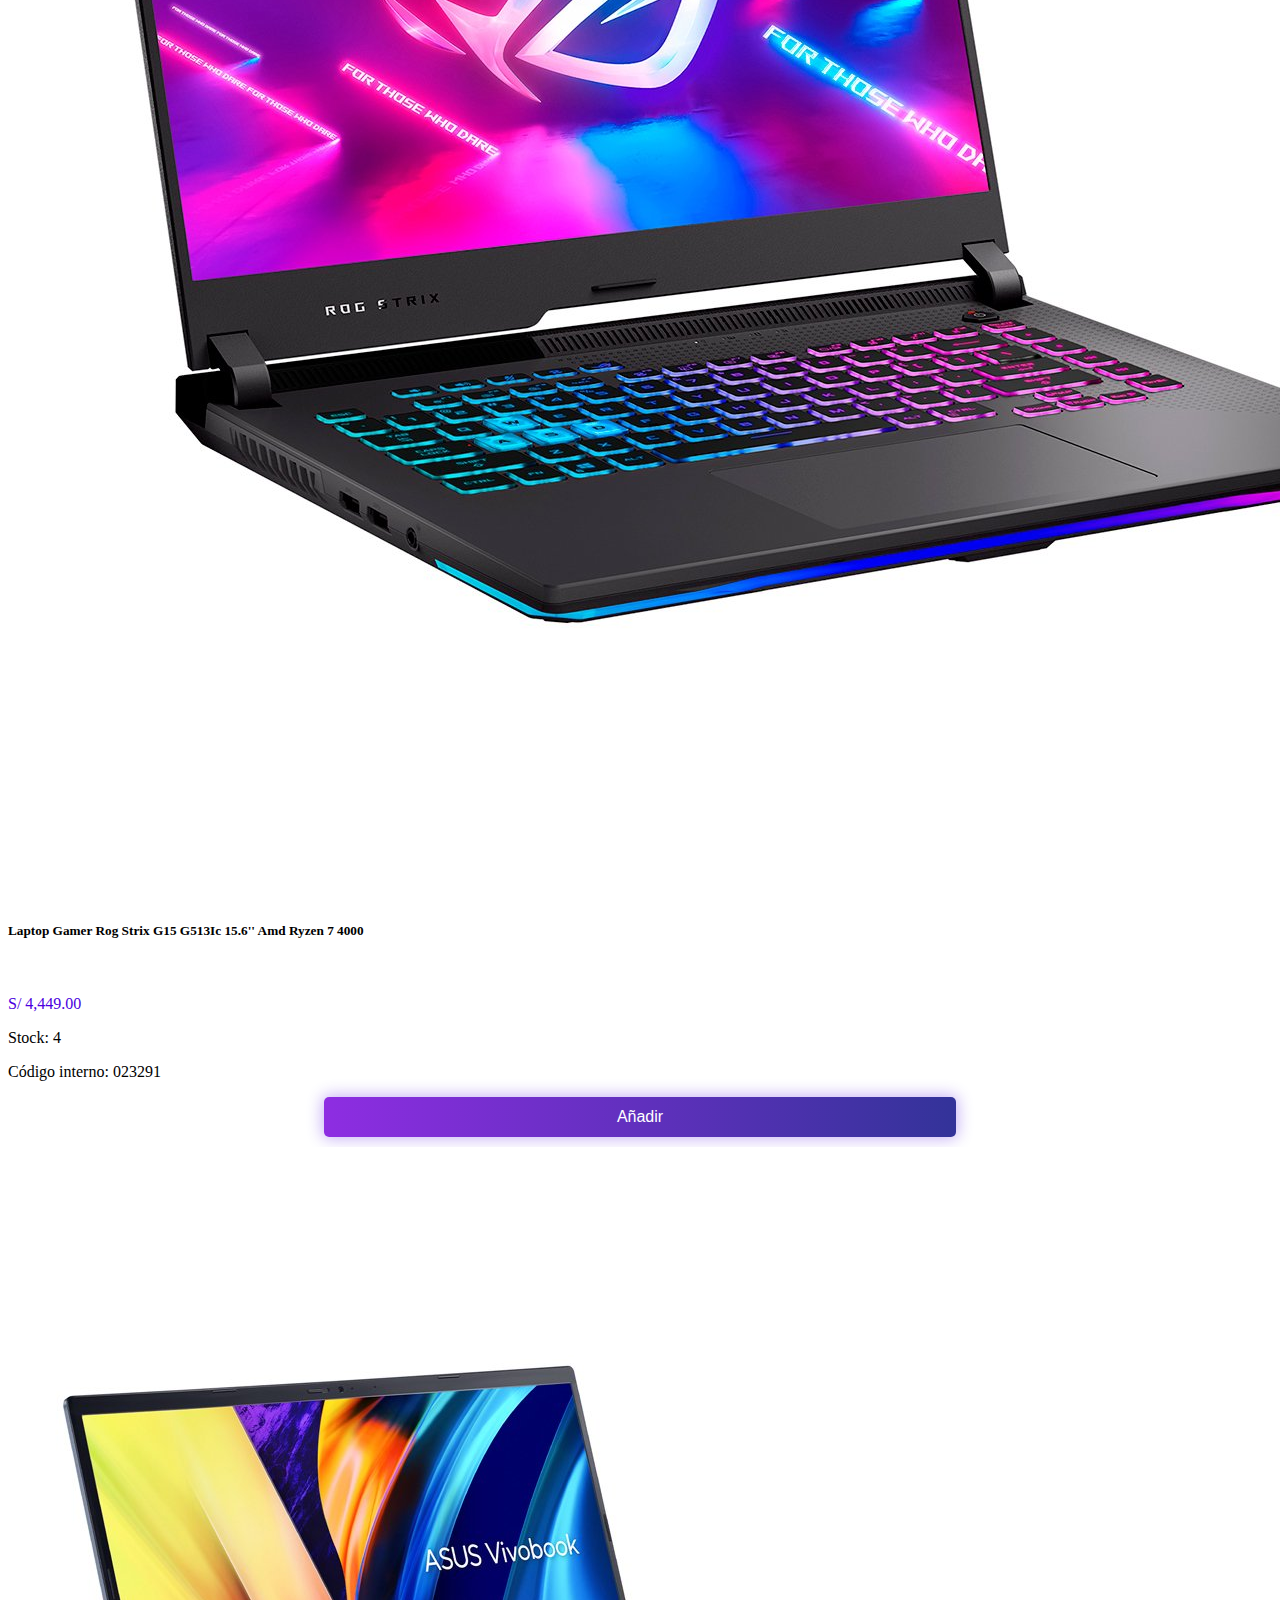
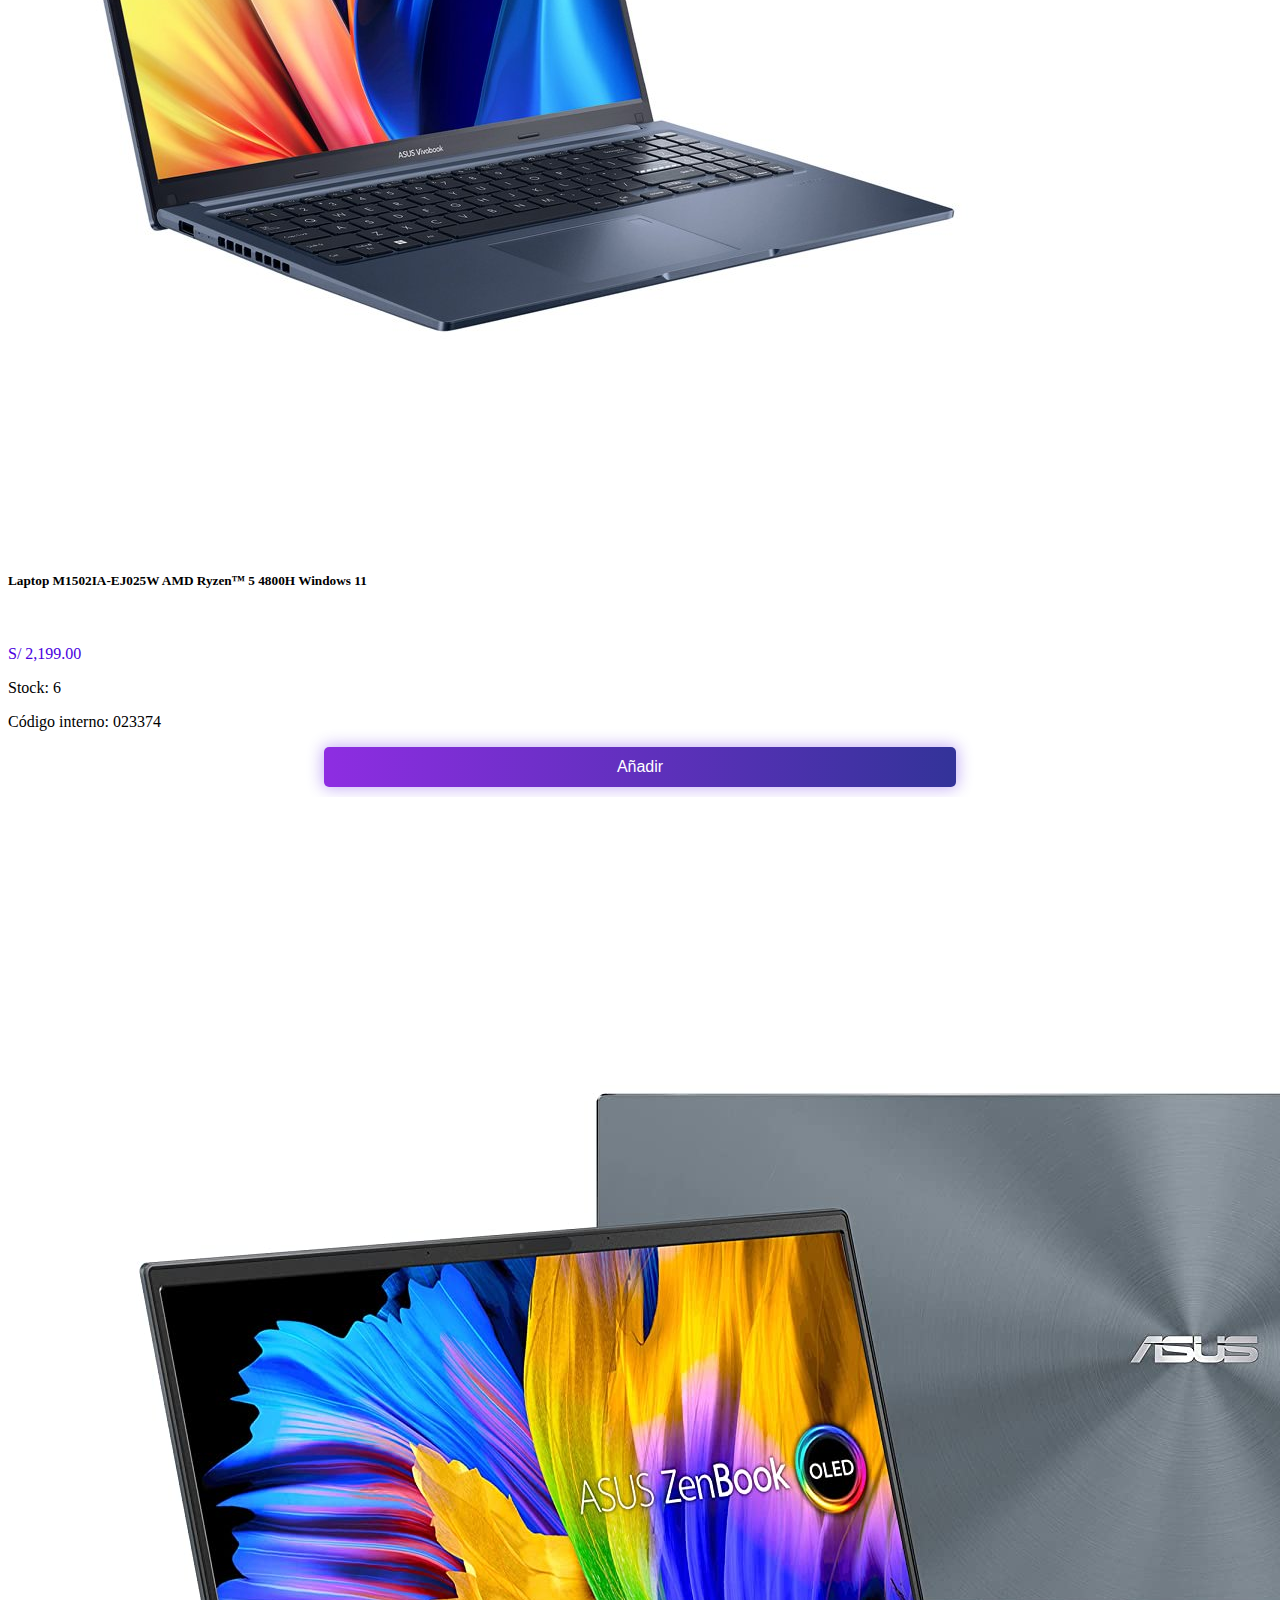
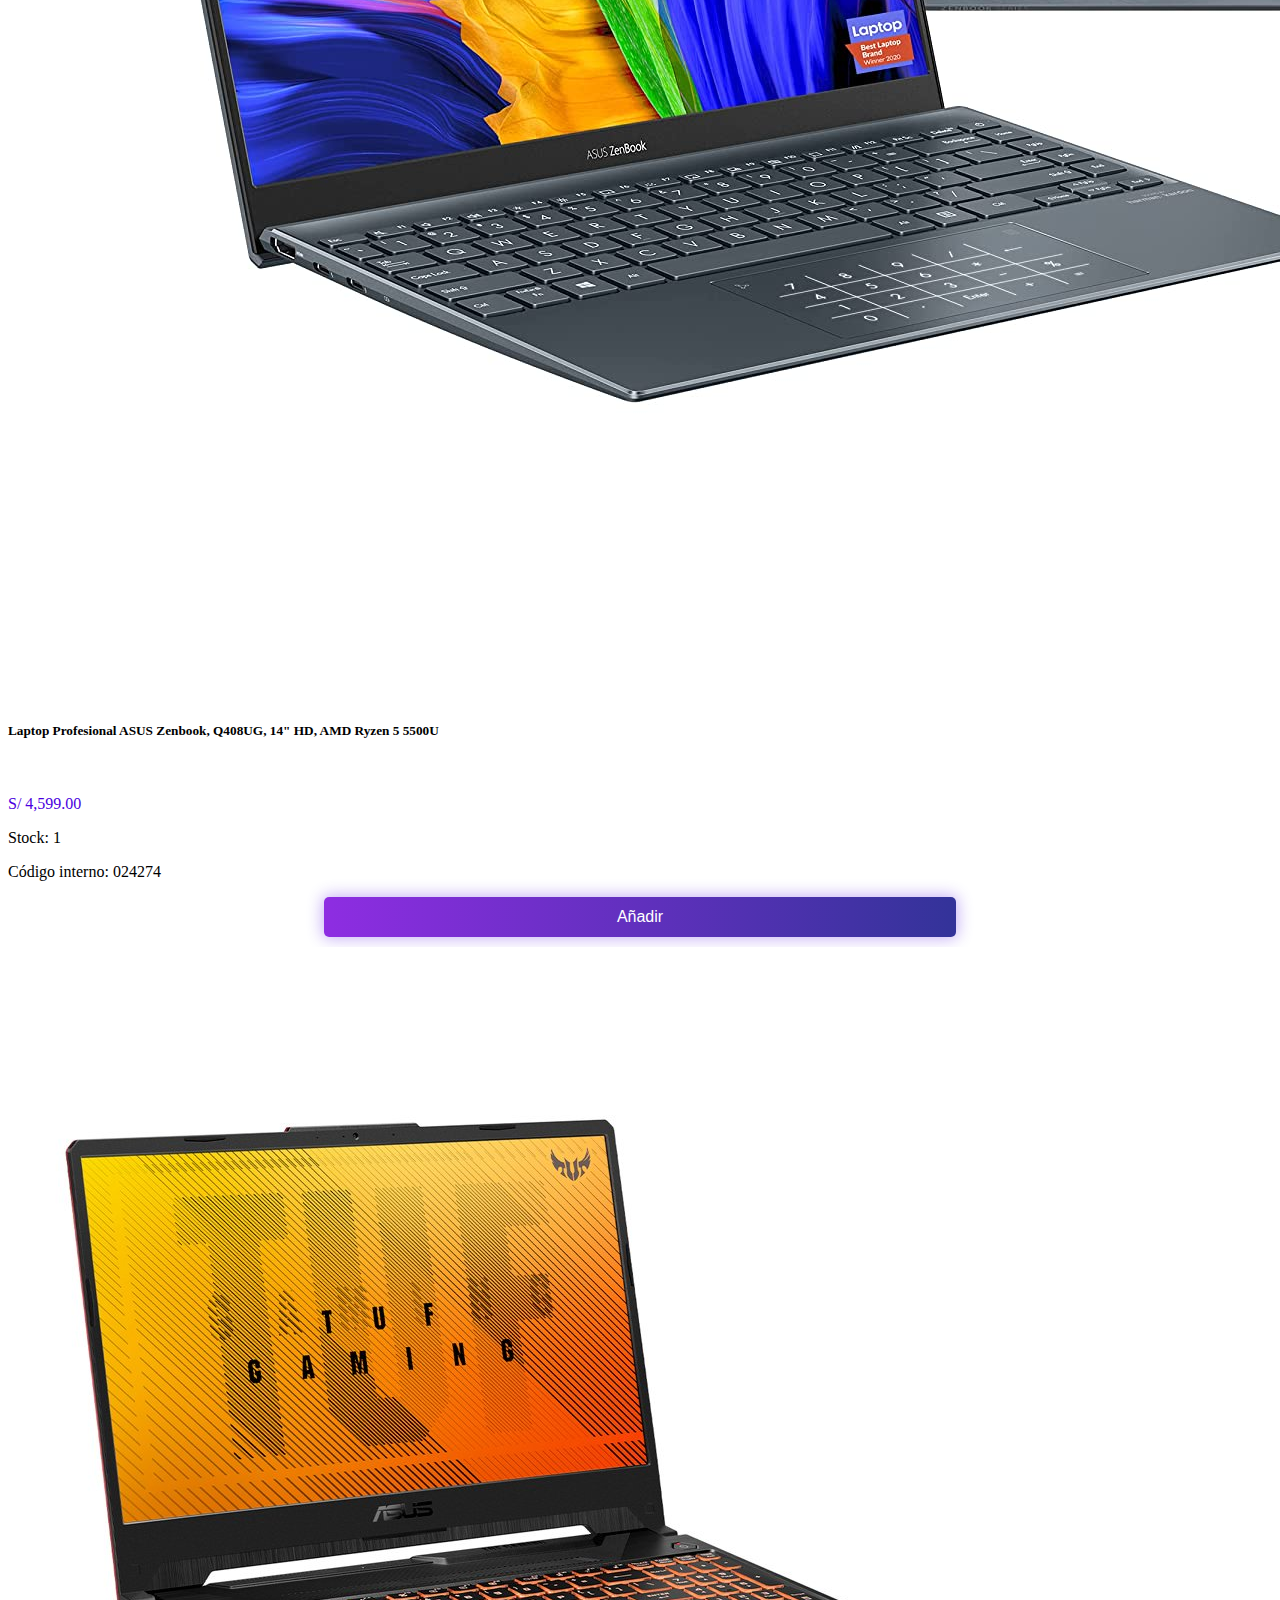
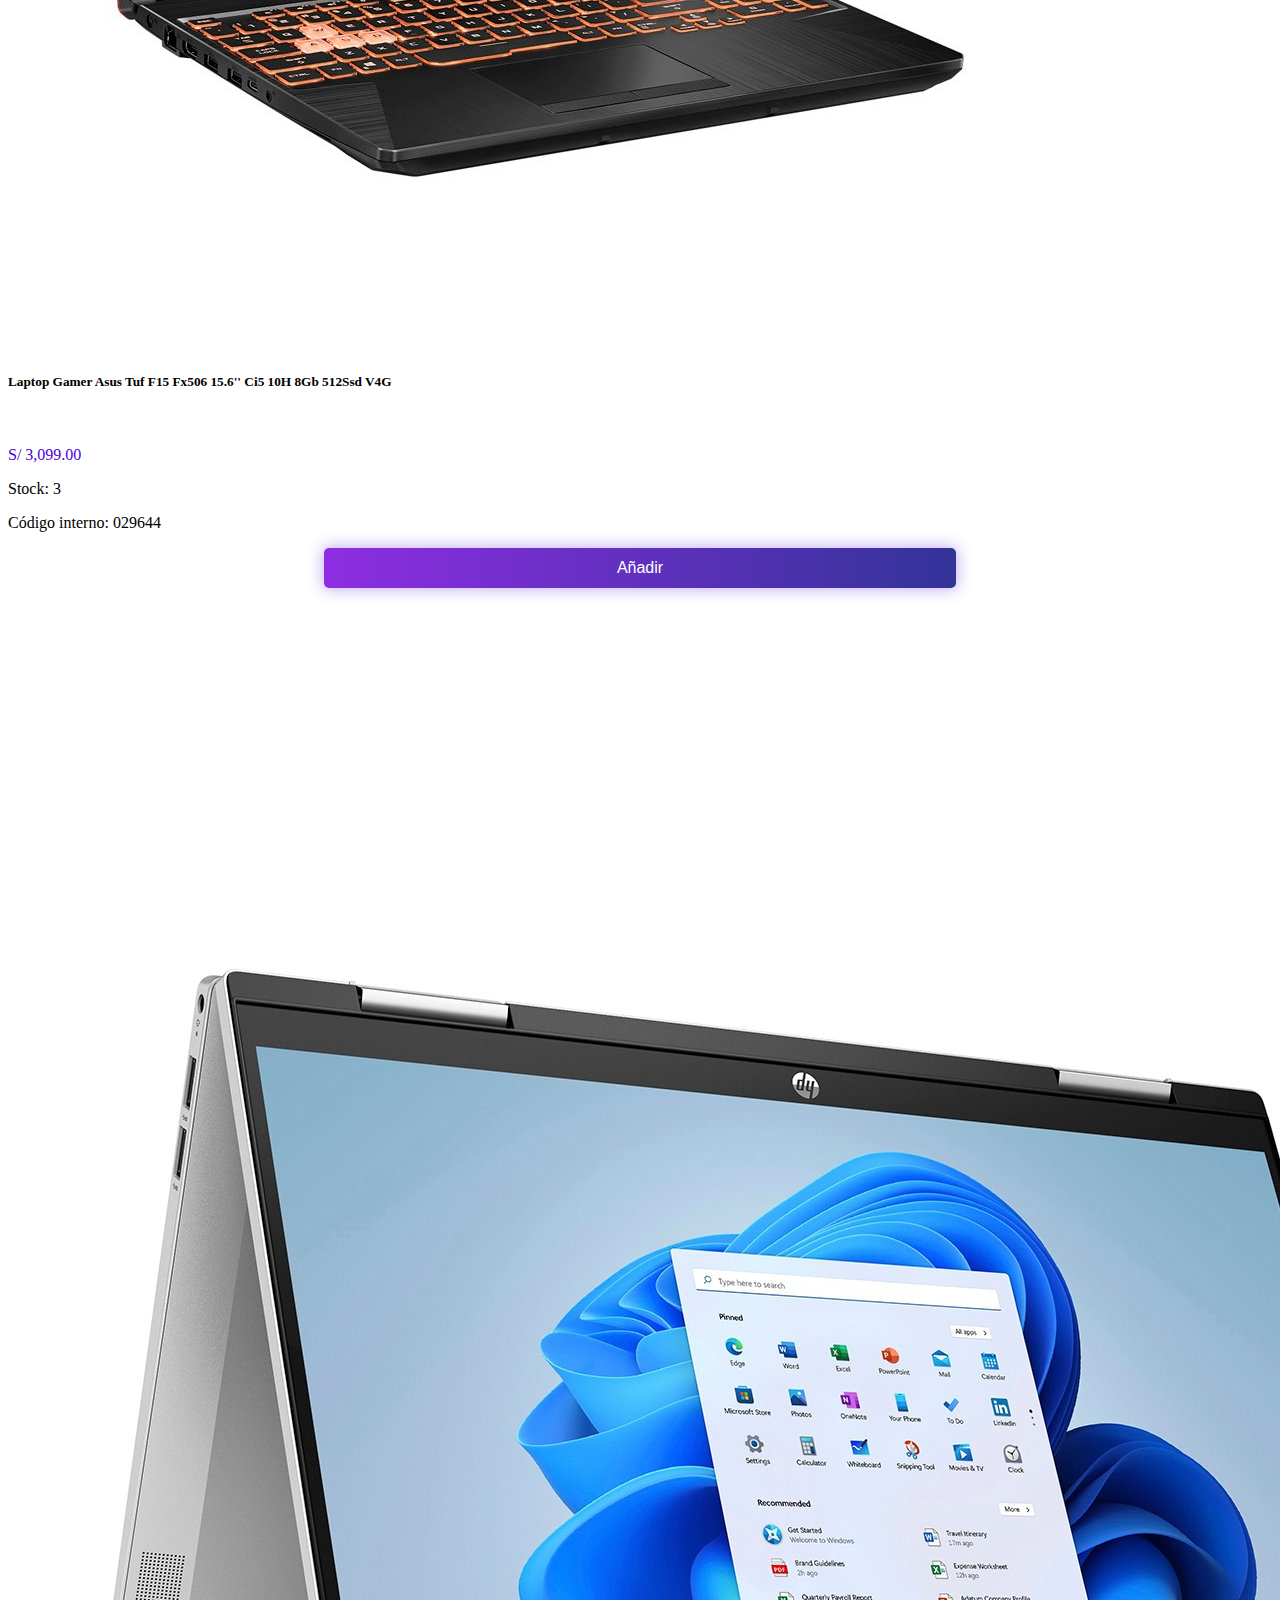
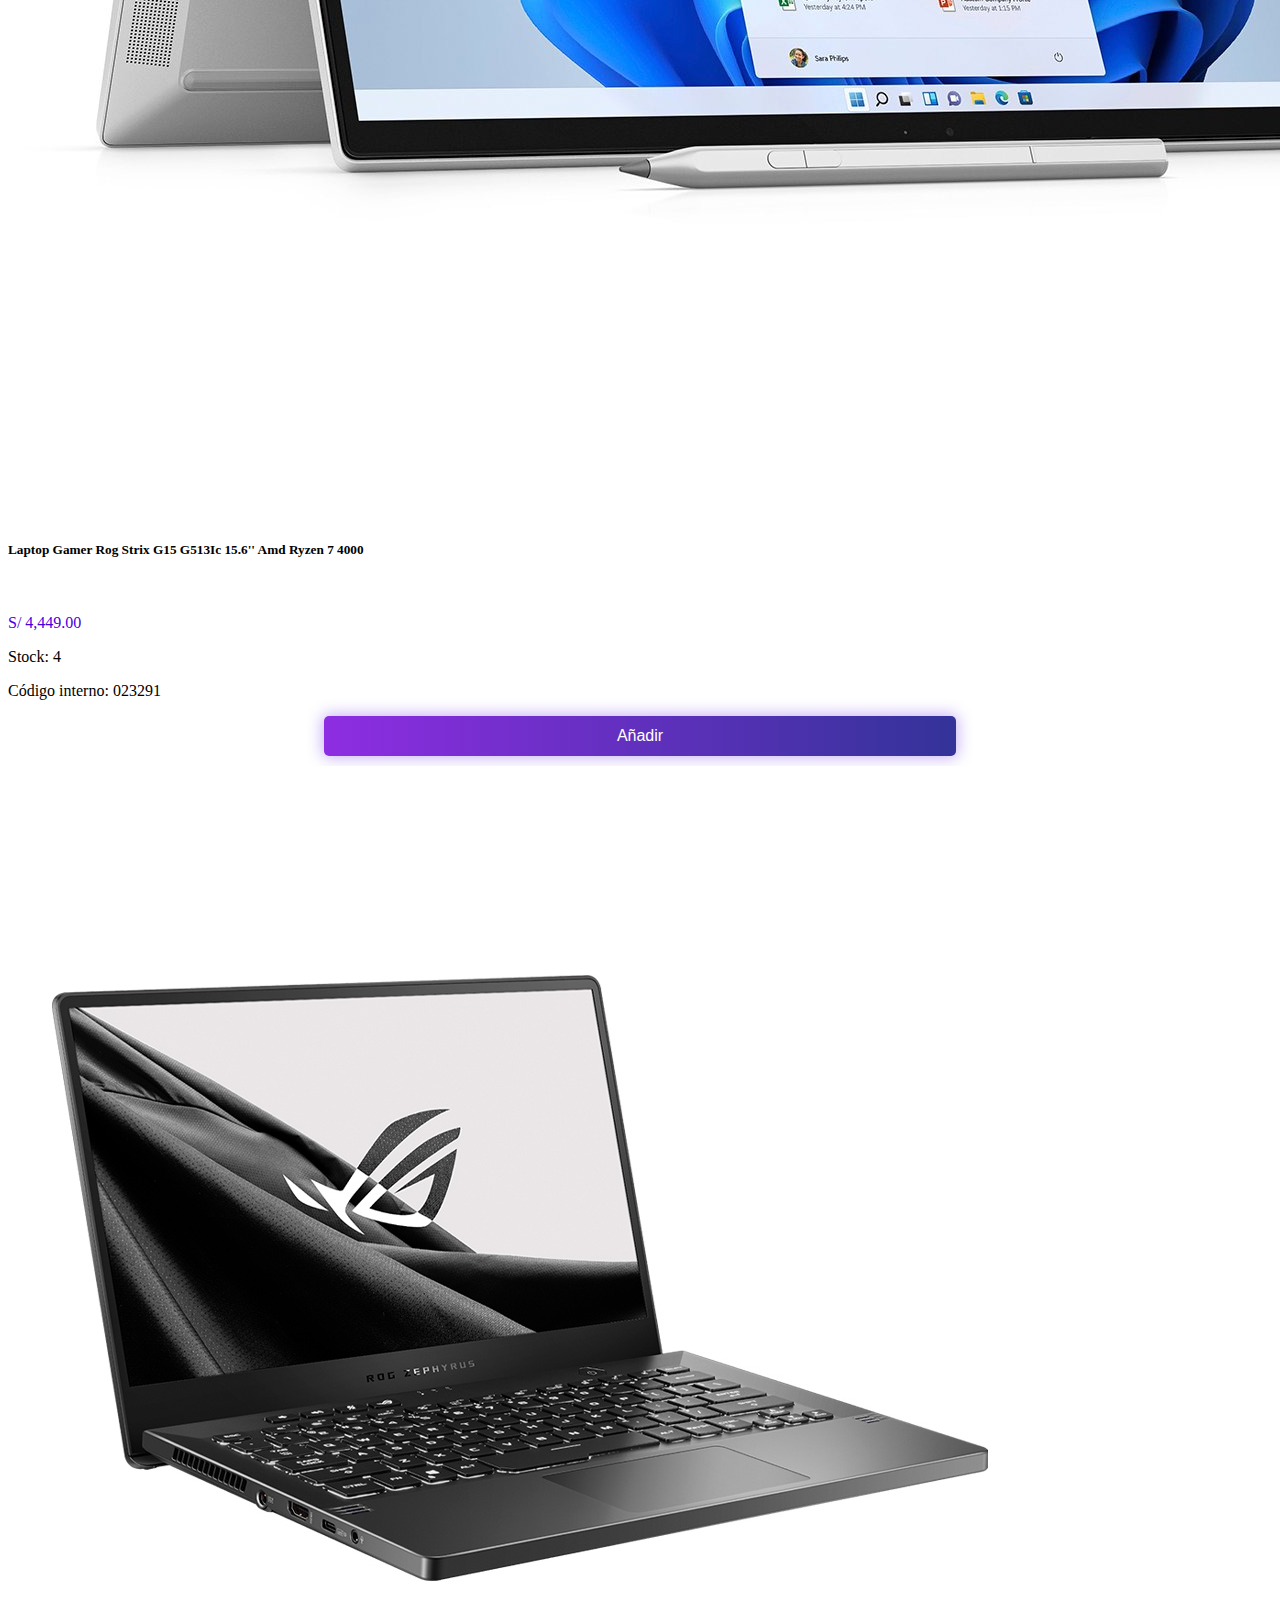
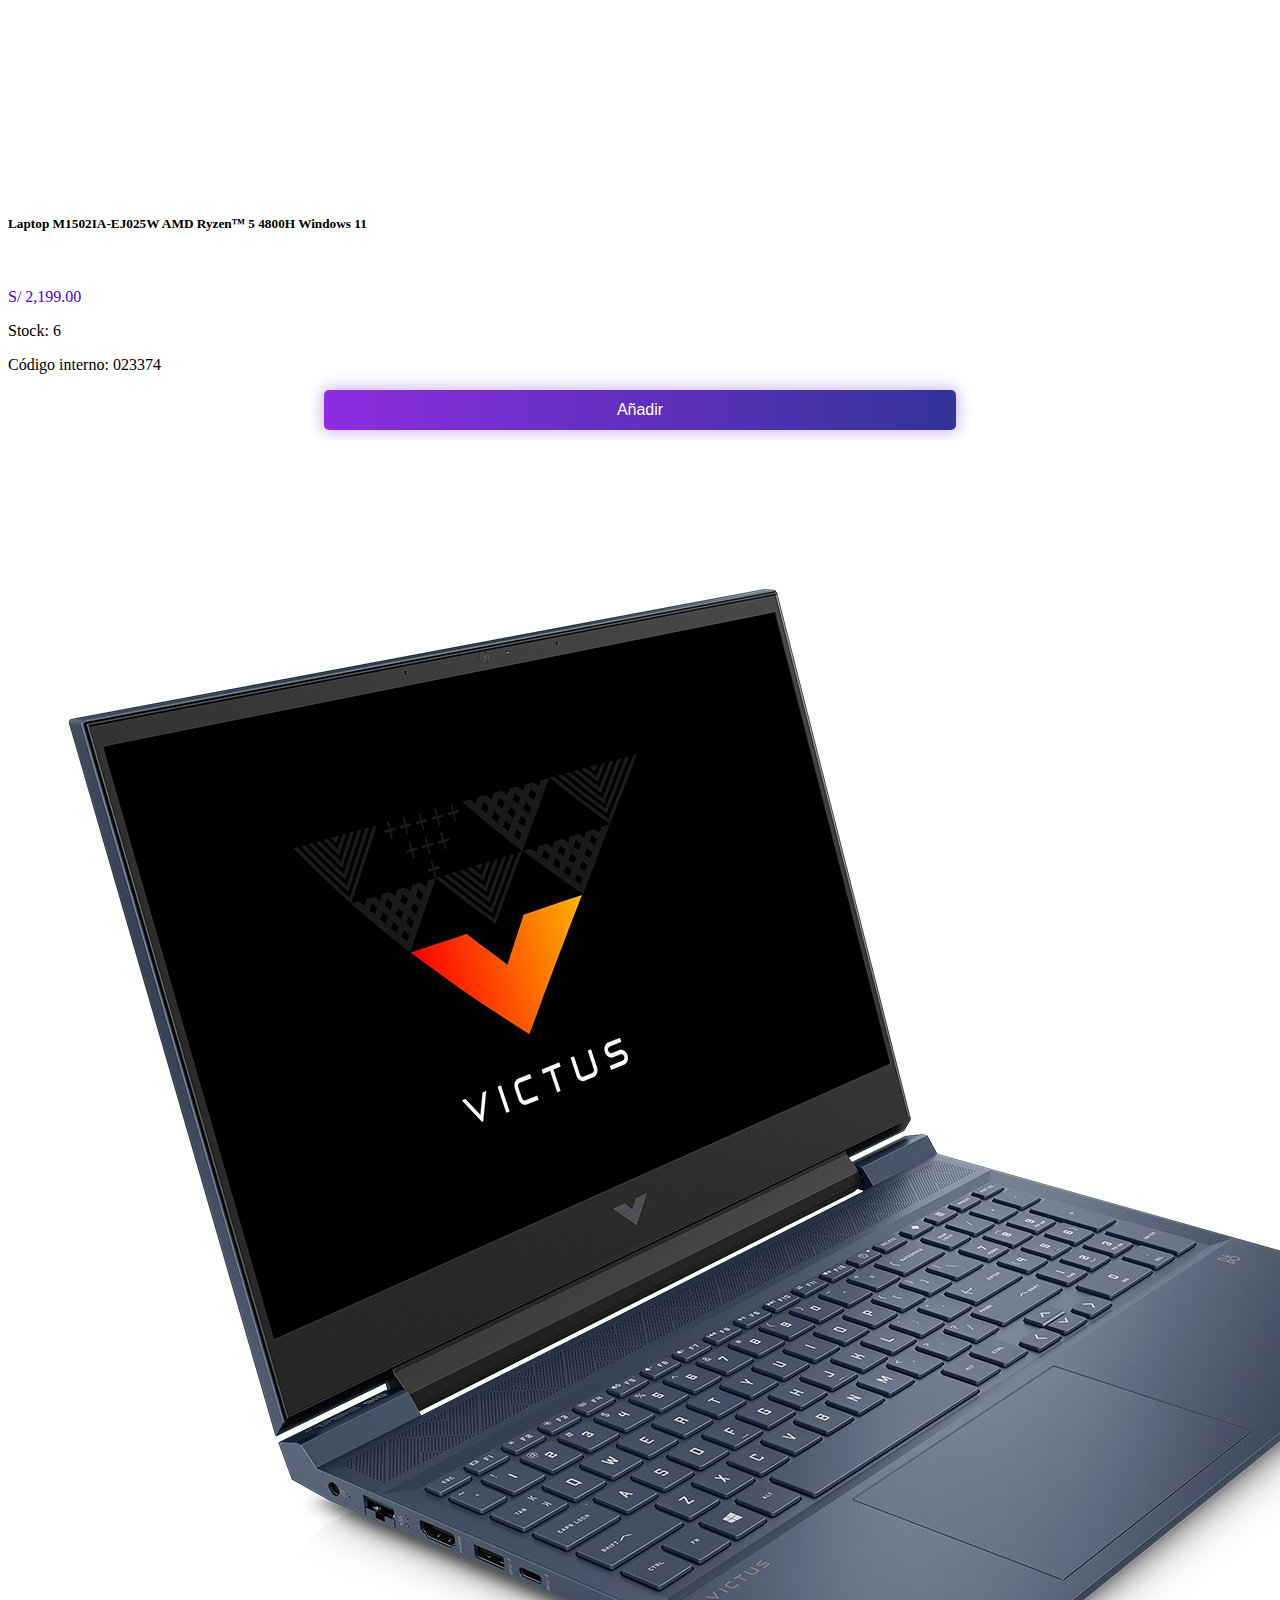
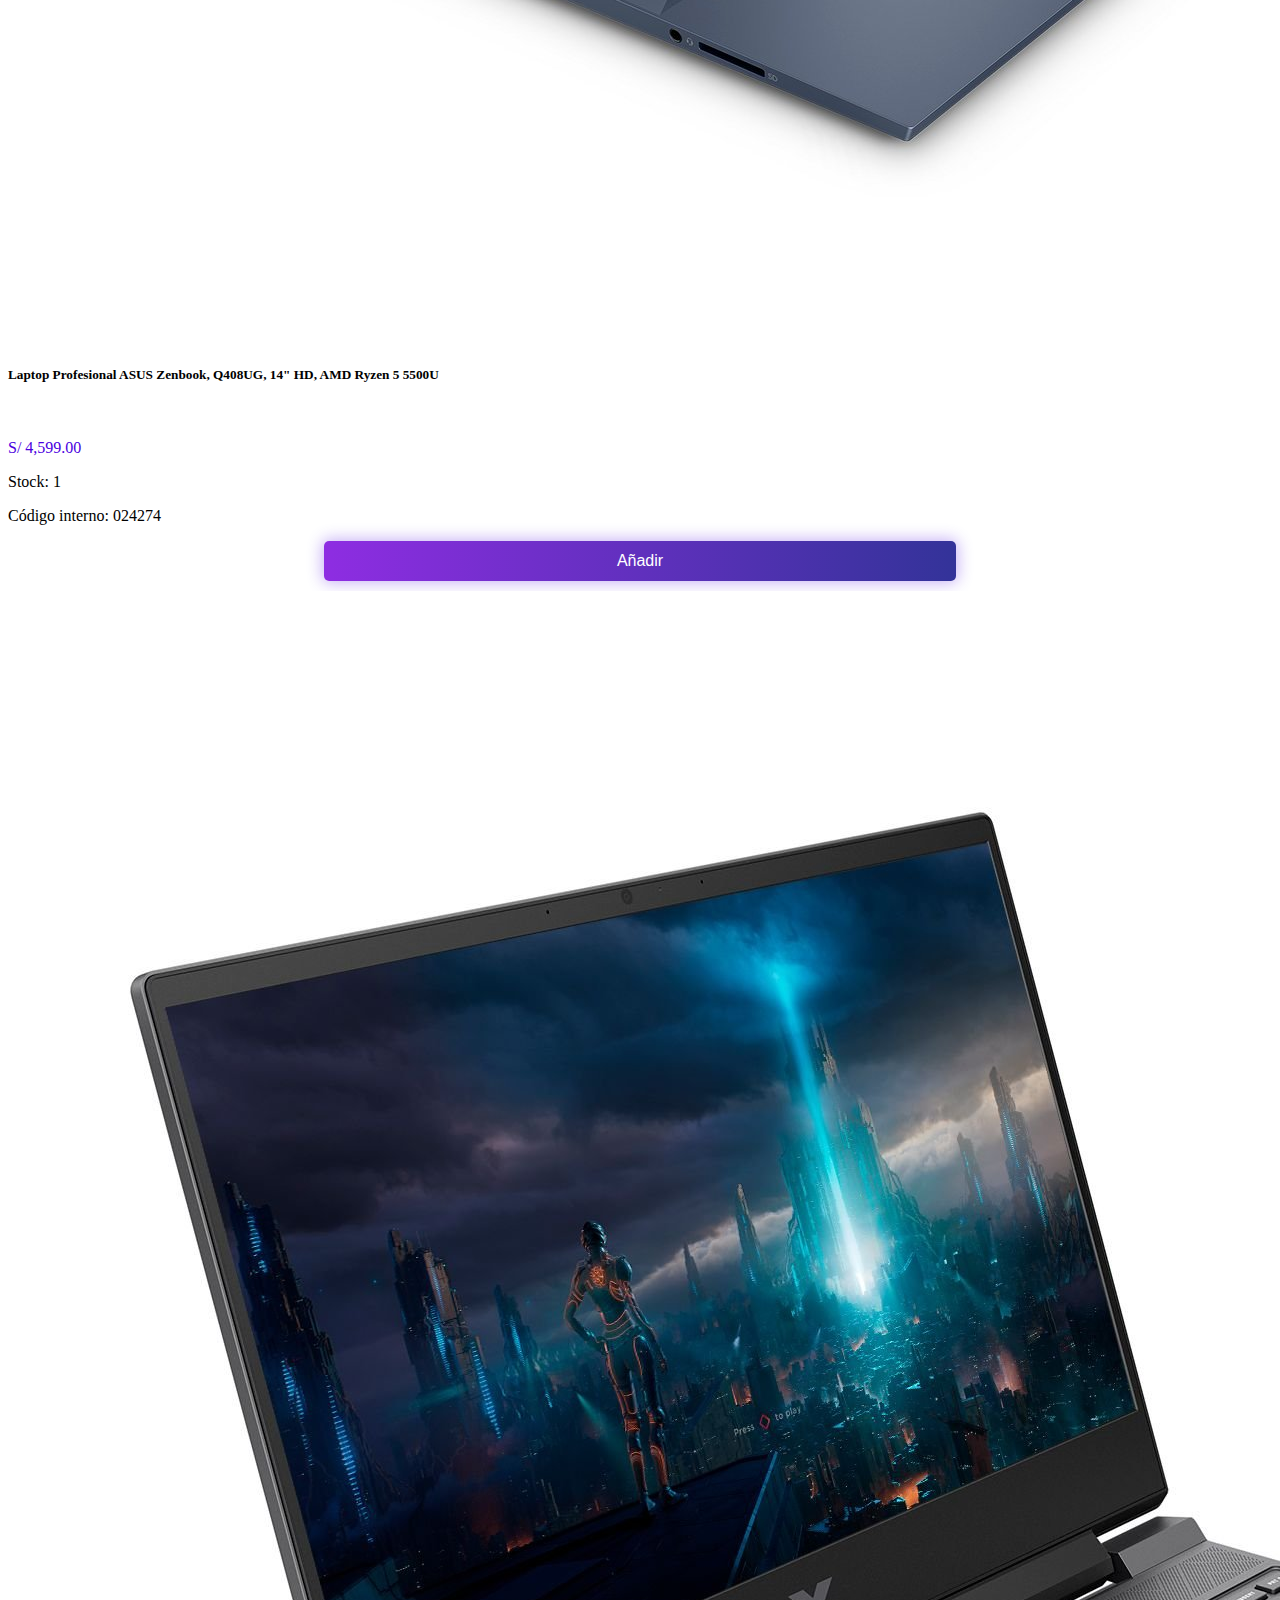
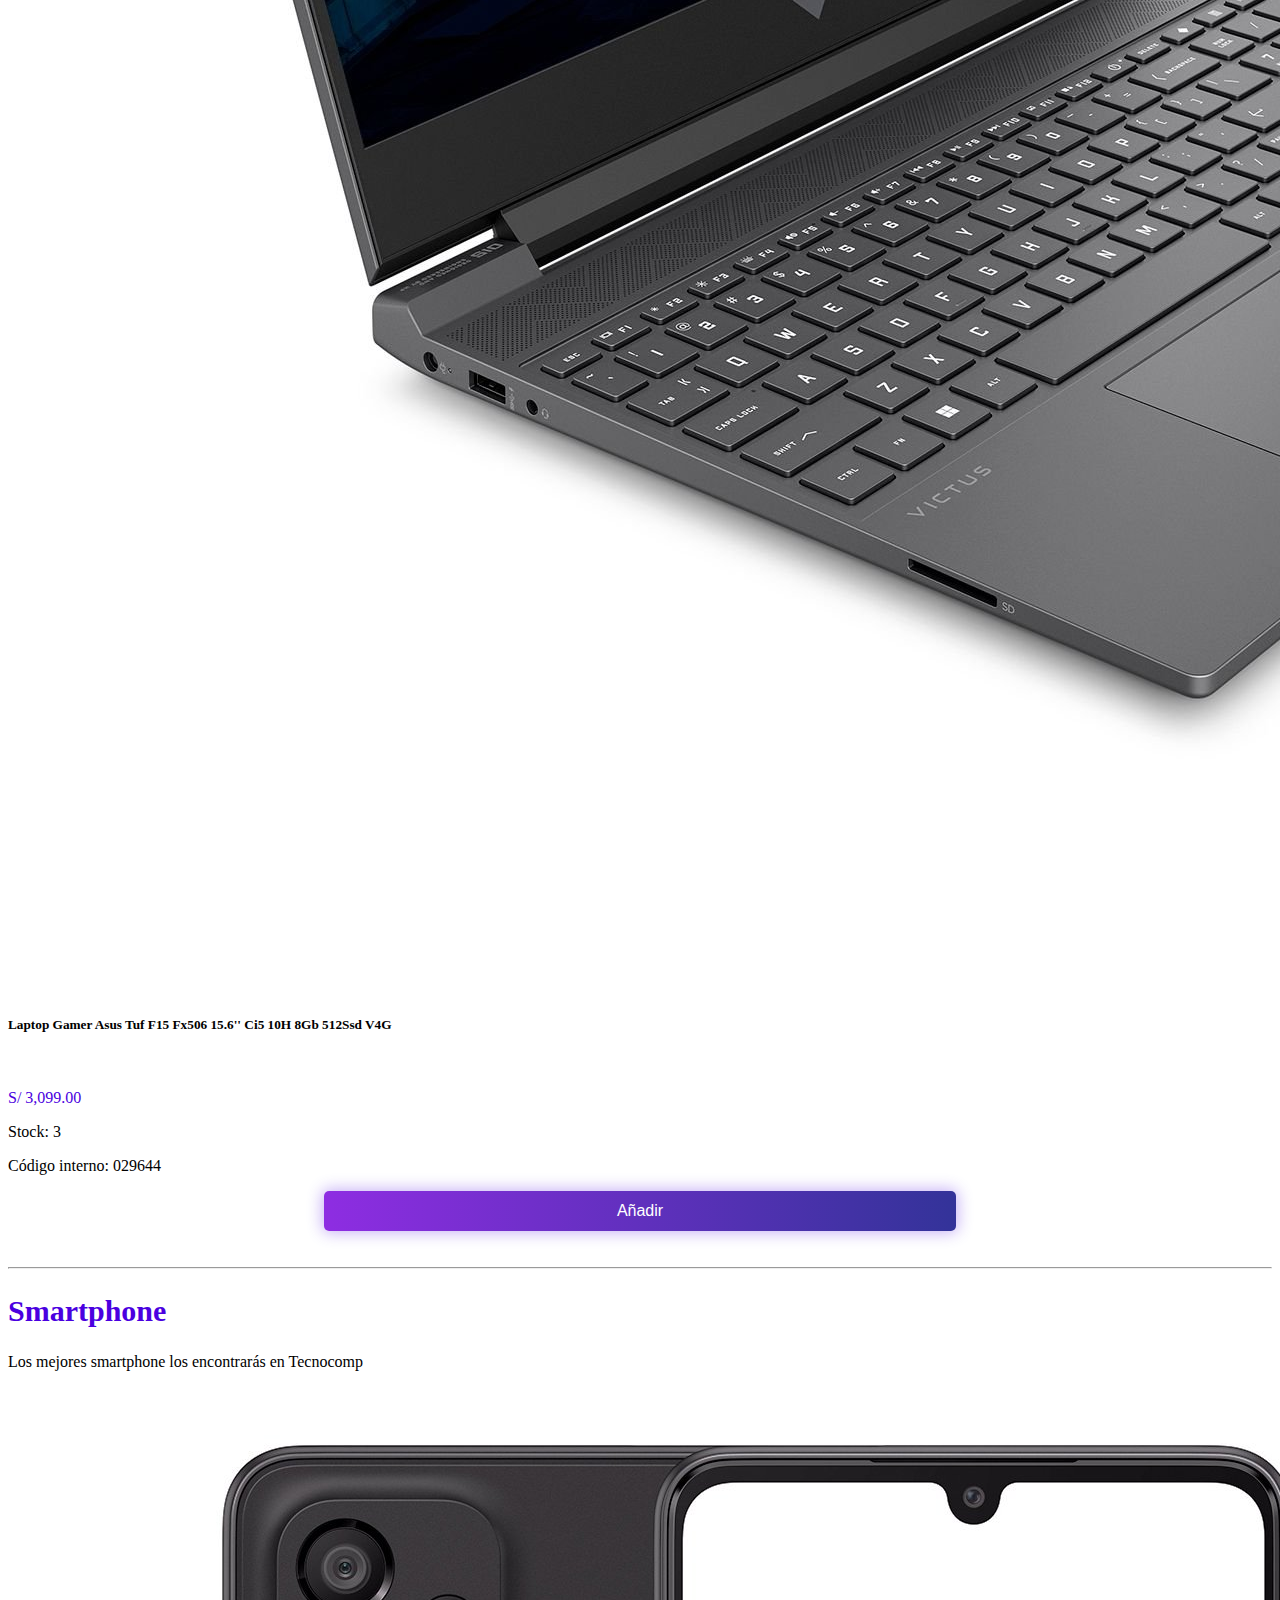
<file: productos.html>
<!DOCTYPE html>
    <html lang="es">
    <head>
        <meta charset="UTF-8">
        <meta http-equiv="X-UA-Compatible" content="IE=edge">
        <meta name="viewport" content="width=device-width, initial-scale=1.0">
        <title>Inicio - Tecnocomp</title>
        <link rel="shortcut icon" type="image/png" href="favicon.ico">
        <!-- CSS only -->
        <link href="https://cdn.jsdelivr.net/npm/bootstrap@5.2.2/dist/css/bootstrap.min.css" rel="stylesheet" integrity="sha384-Zenh87qX5JnK2Jl0vWa8Ck2rdkQ2Bzep5IDxbcnCeuOxjzrPF/et3URy9Bv1WTRi" crossorigin="anonymous">
        <link rel="stylesheet" href="css/styles.css" type="text/css">
    </head>
    <body>
      <nav class="navbar navbar-dark navbar-expand-lg bg-color">
        <div class="container p-3">
          <a class="navbar-brand" href="index.html">
            <img src="logo.svg" alt="Logo" width="30" height="24" class="d-inline-block align-text-top">
            <span style="font-size: 22px;">Tecnocomp</span>
          </a>
          <button class="navbar-toggler" type="button" data-bs-toggle="collapse" data-bs-target="#navbarSupportedContent" aria-controls="navbarSupportedContent" aria-expanded="false" aria-label="Toggle navigation">
            <span class="navbar-toggler-icon"></span>
          </button>
          <div class="collapse navbar-collapse" id="navbarSupportedContent">
            <ul class="navbar-nav m-auto mb-2 mb-lg-0" style="font-size: 18px;">
              <li class="nav-item">
                <a class="nav-link" href="index.html">Inicio</a>
              </li>
              <li class="nav-item dropdown">
                <a class="nav-link dropdown-toggle active" aria-current="page" href="productos.html" role="button" data-bs-toggle="dropdown" aria-expanded="false">
                  Productos
                </a>
                <ul class="dropdown-menu">
                  <li><a class="dropdown-item" href="productos.html">Productos</a></li>
                  <li><hr class="dropdown-divider"></li>
                  <li><a class="dropdown-item" href="#laptops">Laptops</a></li>
                  <li><a class="dropdown-item" href="#celulares">Smartphone</a></li>
                  <li><a class="dropdown-item" href="#accesorios">Accesorios</a></li>
                  </ul>
              </li>
              <li class="nav-item">
                <a class="nav-link" href="pagos.html">Carrito de compra</a>
              </li>
            </ul>
            <form class="d-flex" role="search">
              <input class="form-control me-2" type="search" placeholder="Search" aria-label="Search">
              <button class="btn btn-outline-light" type="submit">Search</button>
            </form>
          </div>
        </div>
      </nav>
      <div id="carouselExampleIndicators" class="carousel slide" data-bs-ride="true">
        <div class="carousel-indicators">
          <button type="button" data-bs-target="#carouselExampleIndicators" data-bs-slide-to="0" class="active" aria-current="true" aria-label="Slide 1"></button>
          <button type="button" data-bs-target="#carouselExampleIndicators" data-bs-slide-to="1" aria-label="Slide 2"></button>
          <button type="button" data-bs-target="#carouselExampleIndicators" data-bs-slide-to="2" aria-label="Slide 3"></button>
        </div>
        <div class="carousel-inner">
          <div class="carousel-item active">
            <img src="imagenes/portada-laptop.jfif.png" class="d-block w-100" alt="portada-laptop">
          </div>
          <div class="carousel-item">
            <img src="imagenes/portada2.png" class="d-block w-100" alt="celulares-portada">
          </div>
          <div class="carousel-item">
            <img src="imagenes/portada3.png" class="d-block w-100" alt="accesorios-portada">
          </div>
        </div>
        <button class="carousel-control-prev" type="button" data-bs-target="#carouselExampleIndicators" data-bs-slide="prev">
          <span class="carousel-control-prev-icon" aria-hidden="true"></span>
          <span class="visually-hidden">Previous</span>
        </button>
        <button class="carousel-control-next" type="button" data-bs-target="#carouselExampleIndicators" data-bs-slide="next">
          <span class="carousel-control-next-icon" aria-hidden="true"></span>
          <span class="visually-hidden">Next</span>
        </button>
        <br>
      </div>
      <div class="p-4 container">
      <h1 style="text-align: center; font-size: 40px;">Productos</h1><br>
      <br>
      <h2 id="laptops" class="sub">Laptops</h2>
      <p>Laptops exclusivas que solo encontrarás en Tecnocomp</p>
    </div>
    <div class="alert container position-sticky top-0 alert-primary hide" role="alert">
      Producto Añadido al carrito!
      </div>
      <div class="alert container position-sticky top-0 alert-danger remove" role="alert">
        Producto removido!
      </div>
    <div class="container">
      <div class="row row-cols-1 row-cols-md-4 g-4">
        <div class="col">
          <div class="card shadow mb-1 rounded">
            <img src="imagenes/laptop1.jpg" class="card-img-top" alt="laptop1">
            <div class="card-body">
              <h5 class="card-title">Laptop Gamer Rog Strix G15 G513Ic 15.6'' Amd Ryzen 7 4000</h5><br>
              <p class="card-text precio">S/ 4,449.00</p>
              <p class="card-text">Stock: 4</p>
              <p class="card-text">Código interno: 023291</p>
              <button  id="articulo" class="btn-1 button">Añadir</button>
            </div>
          </div>
        </div>
        <div class="col">
          <div class="card shadow mb-1 rounded">
            <img src="imagenes/laptop2.jpg" class="card-img-top" alt="laptop2">
            <div class="card-body">
              <h5 class="card-title">Laptop M1502IA-EJ025W AMD Ryzen™ 5 4800H Windows 11</h5><br>
              <p class="card-text precio">S/ 2,199.00</p>
              <p class="card-text">Stock: 6</p>
              <p class="card-text">Código interno: 023374</p>
              <button  id="articulo2" class="btn-1 button">Añadir</button>
            </div>
          </div>
        </div>
        <div class="col">
          <div class="card shadow mb-1 rounded">
            <img src="imagenes/laptop3.jpg" class="card-img-top" alt="laptop3">
            <div class="card-body">
              <h5 class="card-title">Laptop Profesional ASUS Zenbook, Q408UG, 14" HD, AMD Ryzen 5 5500U</h5><br>
              <p class="card-text precio">S/ 4,599.00</p>
              <p class="card-text">Stock: 1</p>
              <p class="card-text">Código interno: 024274</p>
              <button  id="articulo3" class="btn-1 button">Añadir</button>
            </div>
          </div>
        </div>
        <div class="col">
          <div class="card shadow mb-1 rounded">
            <img src="imagenes/laptop4.jpg" class="card-img-top" alt="laptop4">
            <div class="card-body">
              <h5 class="card-title">Laptop Gamer Asus Tuf F15 Fx506 15.6'' Ci5 10H 8Gb 512Ssd V4G</h5><br>
              <p class="card-text precio">S/ 3,099.00</p>
              <p class="card-text">Stock: 3</p>
              <p class="card-text">Código interno: 029644</p>
              <button  id="articulo4" class="btn-1 button">Añadir</button>
            </div>
          </div>
        </div>
      </div>
    </div>
    <br>
    <div class="container">
        <div class="row row-cols-1 row-cols-md-4 g-4">
          <div class="col">
            <div class="card shadow mb-1 rounded">
              <img src="imagenes/laptop5.jpg" class="card-img-top" alt="laptop5">
              <div class="card-body">
                <h5 class="card-title">Laptop Gamer Rog Strix G15 G513Ic 15.6'' Amd Ryzen 7 4000</h5><br>
                <p class="card-text precio">S/ 4,449.00</p>
                <p class="card-text">Stock: 4</p>
                <p class="card-text">Código interno: 023291</p>
                <button  id="articulo5" class="btn-1 button">Añadir</button>
              </div>
            </div>
          </div>
          <div class="col">
            <div class="card shadow mb-1 rounded">
              <img src="imagenes/laptop6.jpg" class="card-img-top" alt="laptop6">
              <div class="card-body">
                <h5 class="card-title">Laptop M1502IA-EJ025W AMD Ryzen™ 5 4800H Windows 11</h5><br>
                <p class="card-text precio">S/ 2,199.00</p>
                <p class="card-text">Stock: 6</p>
                <p class="card-text">Código interno: 023374</p>
                <button  id="articulo6" class="btn-1 button">Añadir</button>
              </div>
            </div>
          </div>
          <div class="col">
            <div class="card shadow mb-1 rounded">
              <img src="imagenes/laptop7.jpg" class="card-img-top" alt="laptop7">
              <div class="card-body">
                <h5 class="card-title">Laptop Profesional ASUS Zenbook, Q408UG, 14" HD, AMD Ryzen 5 5500U</h5><br>
                <p class="card-text precio">S/ 4,599.00</p>
                <p class="card-text">Stock: 1</p>
                <p class="card-text">Código interno: 024274</p>
                <button  id="articulo7" class="btn-1 button">Añadir</button>
              </div>
            </div>
          </div>
          <div class="col">
            <div class="card shadow mb-1 rounded">
              <img src="imagenes/laptop8.jpg" class="card-img-top" alt="laptop8">
              <div class="card-body">
                <h5 class="card-title">Laptop Gamer Asus Tuf F15 Fx506 15.6'' Ci5 10H 8Gb 512Ssd V4G</h5><br>
                <p class="card-text precio">S/ 3,099.00</p>
                <p class="card-text">Stock: 3</p>
                <p class="card-text">Código interno: 029644</p>
                <button  id="articulo8" class="btn-1 button">Añadir</button>
              </div>
            </div>
          </div>
        </div>
        <br>
        <hr>
      </div>
    <div class="p-4 container">
      <h2 id="celulares" class="sub">Smartphone</h2>
      <p>Los mejores smartphone los encontrarás en Tecnocomp</p>
    </div>
    <div class="container">
      <div class="row row-cols-1 row-cols-md-4 g-4">
        <div class="col">
          <div class="card shadow mb-1 rounded">
            <img src="imagenes/celular1.jpg" class="card-img-top" alt="celular1">
            <div class="card-body">
              <h5 class="card-title">Smartphone Galaxy A33 128Gb 6Gb Single Sim Negro</h5><br>
              <p class="card-text"><s>S/ 1,499.00</s><span class="precio"> S/ 1,029.00</span></p>
              <p class="card-text">Stock: 9</p>
              <p class="card-text">Código interno: 094095</p>
              <button  id="articulo9" class="btn-1 button">Añadir</button>
            </div>
          </div>
        </div>
        <div class="col">
          <div class="card shadow mb-1 rounded">
            <img src="imagenes/celular2.jpg" class="card-img-top" alt="celular2">
            <div class="card-body">
              <h5 class="card-title">Smartphone Galaxy A22 128Gb 4Gb Single Sim Negro</h5><br>
              <p class="card-text"><s>S/ 1,049.00</s><span class="precio"> S/ 729.00</span></p>
              <p class="card-text">Stock: 12</p>
              <p class="card-text">Código interno: 098774</p>
              <button  id="articulo10" class="btn-1 button">Añadir</button>
            </div>
          </div>
        </div>
        <div class="col">
          <div class="card shadow mb-1 rounded">
            <img src="imagenes/celular3.jpg" class="card-img-top" alt="celular3">
            <div class="card-body">
              <h5 class="card-title">Smartphone GALAXY A04 64Gb 4Gb Single Sim Negro</h5><br>
              <p class="card-text"><s>S/ 799.00</s><span class="precio"> S/ 549.00</span></p>
              <p class="card-text">Stock: 10</p>
              <p class="card-text">Código interno: 035774</p>
              <button  id="articulo11" class="btn-1 button">Añadir</button>
            </div>
          </div>
        </div>
        <div class="col">
          <div class="card shadow mb-1 rounded">
            <img src="imagenes/celular4.jpg" class="card-img-top" alt="celular4">
            <div class="card-body">
              <h5 class="card-title">Smartphone Redmi 9A-V 32Gb 2Gb Dual Sim Verde </h5><br>
              <p class="card-text"><s>S/ 599.00</s><span class="precio"> S/ 359.00</span></p>
              <p class="card-text">Stock: 7</p>
              <p class="card-text">Código interno: 029484</p>
              <button  id="articulo12" class="btn-1 button">Añadir</button>
            </div>
          </div>
        </div>
      </div>
    </div>
    <br>
    <div class="container">
        <div class="row row-cols-1 row-cols-md-4 g-4">
          <div class="col">
            <div class="card shadow mb-1 rounded">
              <img src="imagenes/celular5.jpg" class="card-img-top" alt="celular5">
              <div class="card-body">
                <h5 class="card-title">Smartphone Galaxy A23 128Gb 4Gb Single Sim Negro</h5><br>
                <p class="card-text precio">S/ 1,049.00</p>
                <p class="card-text">Stock: 15</p>
                <p class="card-text">Código interno: 094805</p>
                <button  id="articulo13" class="btn-1 button">Añadir</button>
              </div>
            </div>
          </div>
          <div class="col">
            <div class="card shadow mb-1 rounded">
              <img src="imagenes/celular6.jpg" class="card-img-top" alt="celular6">
              <div class="card-body">
                <h5 class="card-title">Smartphone Galaxy A53 128Gb 6Gb Single Sim Negro</h5><br>
                <p class="card-text precio">S/ 1,999.00</p>
                <p class="card-text">Stock: 10</p>
                <p class="card-text">Código interno: 064274</p>
                <button  id="articulo14" class="btn-1 button">Añadir</button>
              </div>
            </div>
          </div>
          <div class="col">
            <div class="card shadow mb-1 rounded">
              <img src="imagenes/celular7.jpg" class="card-img-top" alt="celular7">
              <div class="card-body">
                <h5 class="card-title">Smartphone Redmi 9A B 32Gb 2Gb Dual Sim Sky Blue</h5><br>
                <p class="card-text precio">S/ 499.00</p>
                <p class="card-text">Stock: 7</p>
                <p class="card-text">Código interno: 098774</p>
                <button  id="articulo15" class="btn-1 button">Añadir</button>
              </div>
            </div>
          </div>
          <div class="col">
            <div class="card shadow mb-1 rounded">
              <img src="imagenes/celular8.jpg" class="card-img-top" alt="celular8">
              <div class="card-body">
                <h5 class="card-title">Smartphone Redmi Note 11 128Gb 4Gb Nano</h5><br>
                <p class="card-text precio">S/ 999.00</p>
                <p class="card-text">Stock: 9</p>
                <p class="card-text">Código interno: 078684</p>
                <button  id="articulo16" class="btn-1 button">Añadir</button>
              </div>
            </div>
          </div>
        </div>
        <br> 
        <hr>
      </div>
      <div class="p-4 container">
        <h2 id="accesorios" class="sub">Artículos</h2>
        <p>Los mejores artículos los encontrarás en Tecnocomp</p>
      </div>
      <div class="container">
        <div class="row row-cols-1 row-cols-md-4 g-4">
          <div class="col">
            <div class="card shadow mb-1 rounded">
              <img src="imagenes/accesorio1.jpg" class="card-img-top" alt="accesorio1">
              <div class="card-body">
                <h5 class="card-title">GALAXY WATCH 4 44MM 1.4" BLACK</h5><br>
                <p class="card-text precio">S/ 1,229.00</p>
                <p class="card-text">Stock: 7</p>
                <p class="card-text">Código interno: 097095</p>
                <button  id="articulo17" class="btn-1 button">Añadir</button>
              </div>
            </div>
          </div>
          <div class="col">
            <div class="card shadow mb-1 rounded">
              <img src="imagenes/accesorio2.jpg" class="card-img-top" alt="accesorio2">
              <div class="card-body">
                <h5 class="card-title">GALAXY WATCH 4 40MM 1.2" PINK GOLD</h5><br>
                <p class="card-text precio">S/ 1,199.00</p>
                <p class="card-text">Stock: 4</p>
                <p class="card-text">Código interno: 045874</p>
                <button  id="articulo18" class="btn-1 button">Añadir</button>
              </div>
            </div>
          </div>
          <div class="col">
            <div class="card shadow mb-1 rounded">
              <img src="imagenes/accesorio3.jpg" class="card-img-top" alt="accesorio3">
              <div class="card-body">
                <h5 class="card-title">GALAXY WATCH 4 40MM 1.2" SILVER</h5><br>
                <p class="card-text precio">S/ 1,199.00</p>
                <p class="card-text">Stock: 5</p>
                <p class="card-text">Código interno: 072174</p>
                <button  id="articulo19" class="btn-1 button">Añadir</button>
              </div>
            </div>
          </div>
          <div class="col">
            <div class="card shadow mb-1 rounded">
              <img src="imagenes/accesorio4.jpg" class="card-img-top" alt="accesorio4">
              <div class="card-body">
                <h5 class="card-title">Xiaomi Redmi Watch 2 Lite Black</h5><br>
                <p class="card-text precio">S/ 319.00</p>
                <p class="card-text">Stock: 3</p>
                <p class="card-text">Código interno: 029684</p>
                <button  id="articulo20" class="btn-1 button">Añadir</button>
              </div>
            </div>
          </div>
        </div>
      </div>
      <br>
      <div class="container">
          <div class="row row-cols-1 row-cols-md-4 g-4">
            <div class="col">
              <div class="card shadow mb-1 rounded">
                <img src="imagenes/accesorio5.jpg" class="card-img-top" alt="accesorio5">
                <div class="card-body">
                  <h5 class="card-title">Xiaomi Redmi Watch 2 Lite Ivory</h5><br>
                  <p class="card-text precio">S/ 319.00</p>
                  <p class="card-text">Stock: 2</p>
                  <p class="card-text">Código interno: 048795</p>
                  <button  id="articulo21" class="btn-1 button">Añadir</button>
                </div>
              </div>
            </div>
            <div class="col">
              <div class="card shadow mb-1 rounded">
                <img src="imagenes/accesorio6.jpg" class="card-img-top" alt="accesorio6">
                <div class="card-body">
                  <h5 class="card-title">Xiaomi Band 7 Black - SMARTBAND</h5><br>
                  <p class="card-text precio">S/ 239.00</p>
                  <p class="card-text">Stock: 4</p>
                  <p class="card-text">Código interno: 095544</p>
                  <button  id="articulo22" class="btn-1 button">Añadir</button>
                </div>
              </div>
            </div>
            <div class="col">
              <div class="card shadow mb-1 rounded">
                <img src="imagenes/accesorio7.jpg" class="card-img-top" alt="accesorio7">
                <div class="card-body">
                  <h5 class="card-title">XH09 AUDIFONO EARBUDS BT5.1 AZUL</h5><br>
                  <p class="card-text precio">S/ 189.90</p>
                  <p class="card-text">Stock: 1</p>
                  <p class="card-text">Código interno: 032274</p>
                  <button  id="articulo23" class="btn-1 button">Añadir</button>
                </div>
              </div>
            </div>
            <div class="col">
              <div class="card shadow mb-1 rounded">
                <img src="imagenes/accesorio8.jpg" class="card-img-top" alt="accesorio8">
                <div class="card-body">
                  <h5 class="card-title">BU12 TWS EARBUDS BT5.1 LILA</h5><br>
                  <p class="card-text precio">S/ 189.90</p>
                  <p class="card-text">Stock: 5</p>
                  <p class="card-text">Código interno: 084684</p>
                  <button  id="articulo24" class="btn-1 button">Añadir</button>
                </div>
              </div>
            </div>
          </div>
          <br> 
          <br>
        </div>
    <footer class="bg-color" style="color: #fff;">
      <div class="container py-5">
        <div class="row">
          <div class="col-12 col-md "> <img src="logo.svg" alt="Logo" width="36" height="30" class="d-inline-block justify-content-center align-content-center">
            <span style="font-size: 25px;">Tecnocomp</span> <small class="d-block my-3">Copyright © Tecnocomp 2022 - Todos los derechos reservados</small> </div>
          <div class="col-6 col-md">
            <a class="nav-link" href="index.html"><h5>Inicio</h5></a>
            
          </div>
          <div class="col-6 col-md">
            <a class="nav-link" href="productos.html"><h5>Productos</h5></a>
            
          </div>
          <div class="col-6 col-md">
            <a class="nav-link" href="pagos.html"><h5>Carrito de compra</h5></a>
            
          </div>
        </div>
      </div>
    </footer>
    <script src="https://cdn.jsdelivr.net/npm/bootstrap@5.2.2/dist/js/bootstrap.bundle.min.js" integrity="sha384-OERcA2EqjJCMA+/3y+gxIOqMEjwtxJY7qPCqsdltbNJuaOe923+mo//f6V8Qbsw3" crossorigin="anonymous"></script>
    <script src="js/scripts.js"></script>  
  </body>
</html>
</file>
<file: css/styles.css>
@charset "utf-8";
/* CSS Document */


h1{
    color: #8E2DE2;
    font-size: 35px;
}

h2{
    font-size: 25px;
}

.sub{
    color: #4A00E0;
    font-size: 30px;
}

nav{
    box-shadow: 0 0 10px 0 #8E2DE2;
}

.bg-color{
   background: linear-gradient(to bottom right, #4A00E0, #8E2DE2); /* W3C, IE 10+/ Edge, Firefox 16+, Chrome 26+, Opera 12+, Safari 7+ */
    
}

s{color: #4A00E0;}

.precio{
    color: #4A00E0;
}

.carrito{
    min-height: 80vh;
    max-width: 1000px;
    margin: 0 auto;
    width: 100%;
}


.btn-1 {
    font-weight: 500;
    background: linear-gradient(to right, #8E2DE2,#333399);
    border: none;
    border-radius: 5px;
    display: block;
    width: 50%;
    margin: 10px auto;
    color: #fff;
    height: 40px;
    font-size: 16px;
    cursor: pointer;
    box-shadow: 0 0 15px 2px rgb(74, 0, 224, .3);
}


.btn-1:hover {
    box-shadow: 0 0 15px 5px rgba(142, 45, 226, 0.3);
}

.btn-1:active {
    box-shadow: 0 0 15px 5px rgba(142, 45, 226, 0.5);
}

.table__productos{
    display: flex;
}

.table__productos > img{
    width: 9rem;
    object-fit: contain;
    border-radius: 6px;
    margin-right: 20px;
}
.table__cantidad > input{
    width: 40px;
    border: none;
    outline: 0;
    font-size: 16px;
    font-weight: 700;
    margin-right: 30px;
    margin-bottom: 20px;
}

.hide, .remove{
    display: none;
  }

@media screen and (max-width:500px){
    nav{
        box-shadow: 0 0 0 0 #fff;
    }
    h1{
        font-size: 28px;
    }
    h2{
        font-size: 22px;
    }
    p{
        font-size: 16px;
    }
}
</file>
